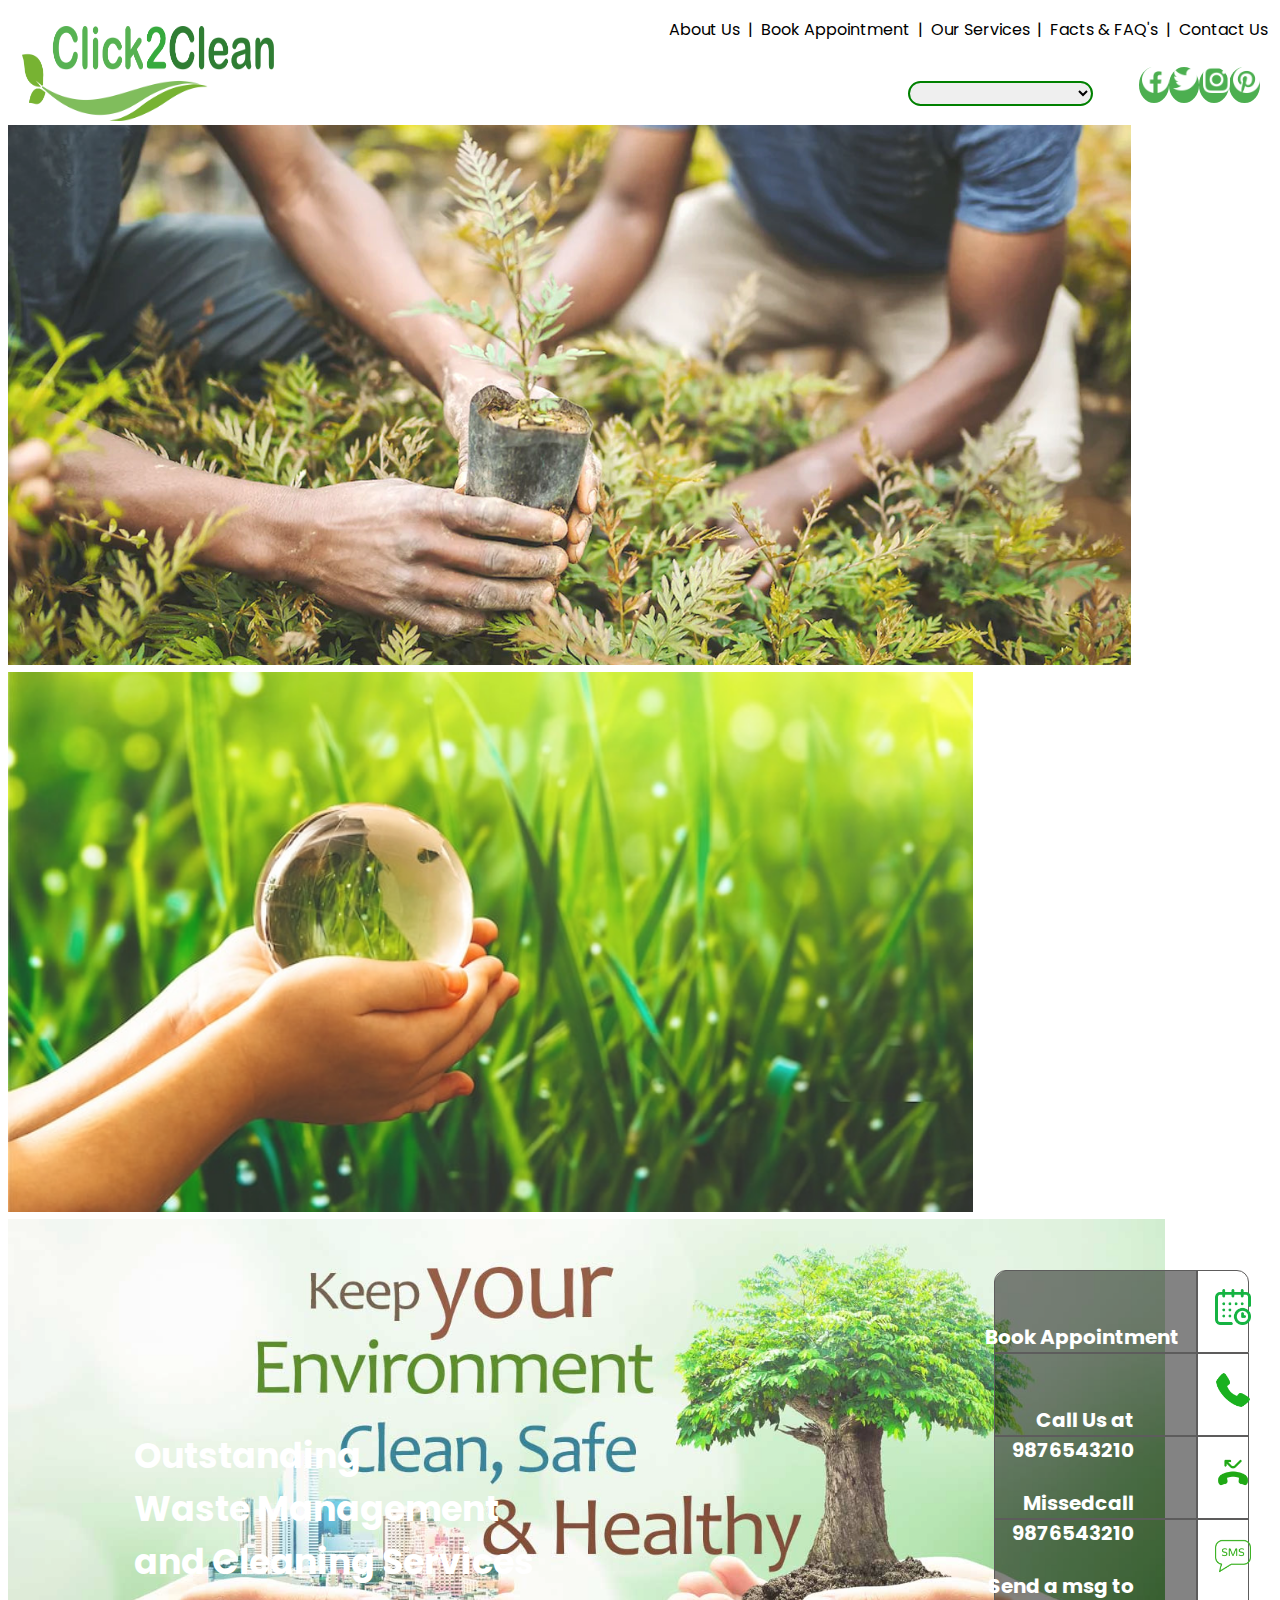
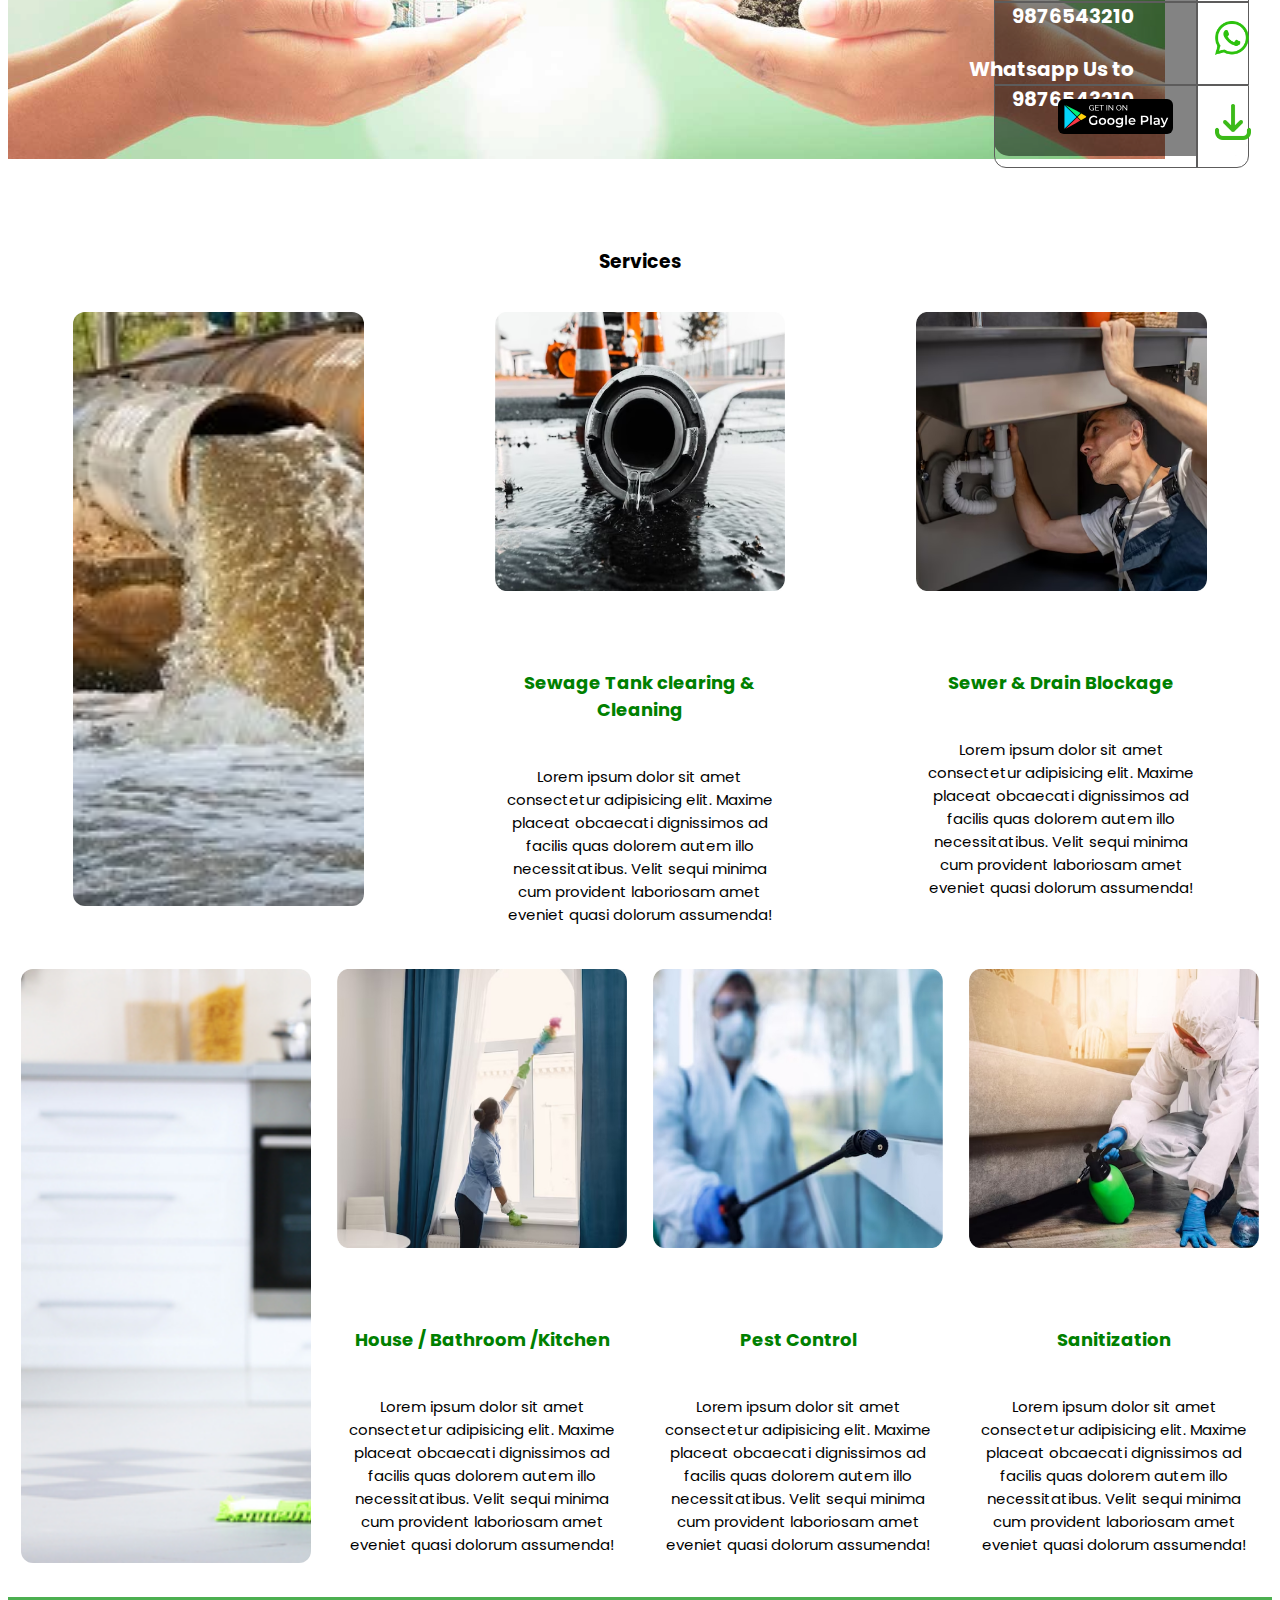
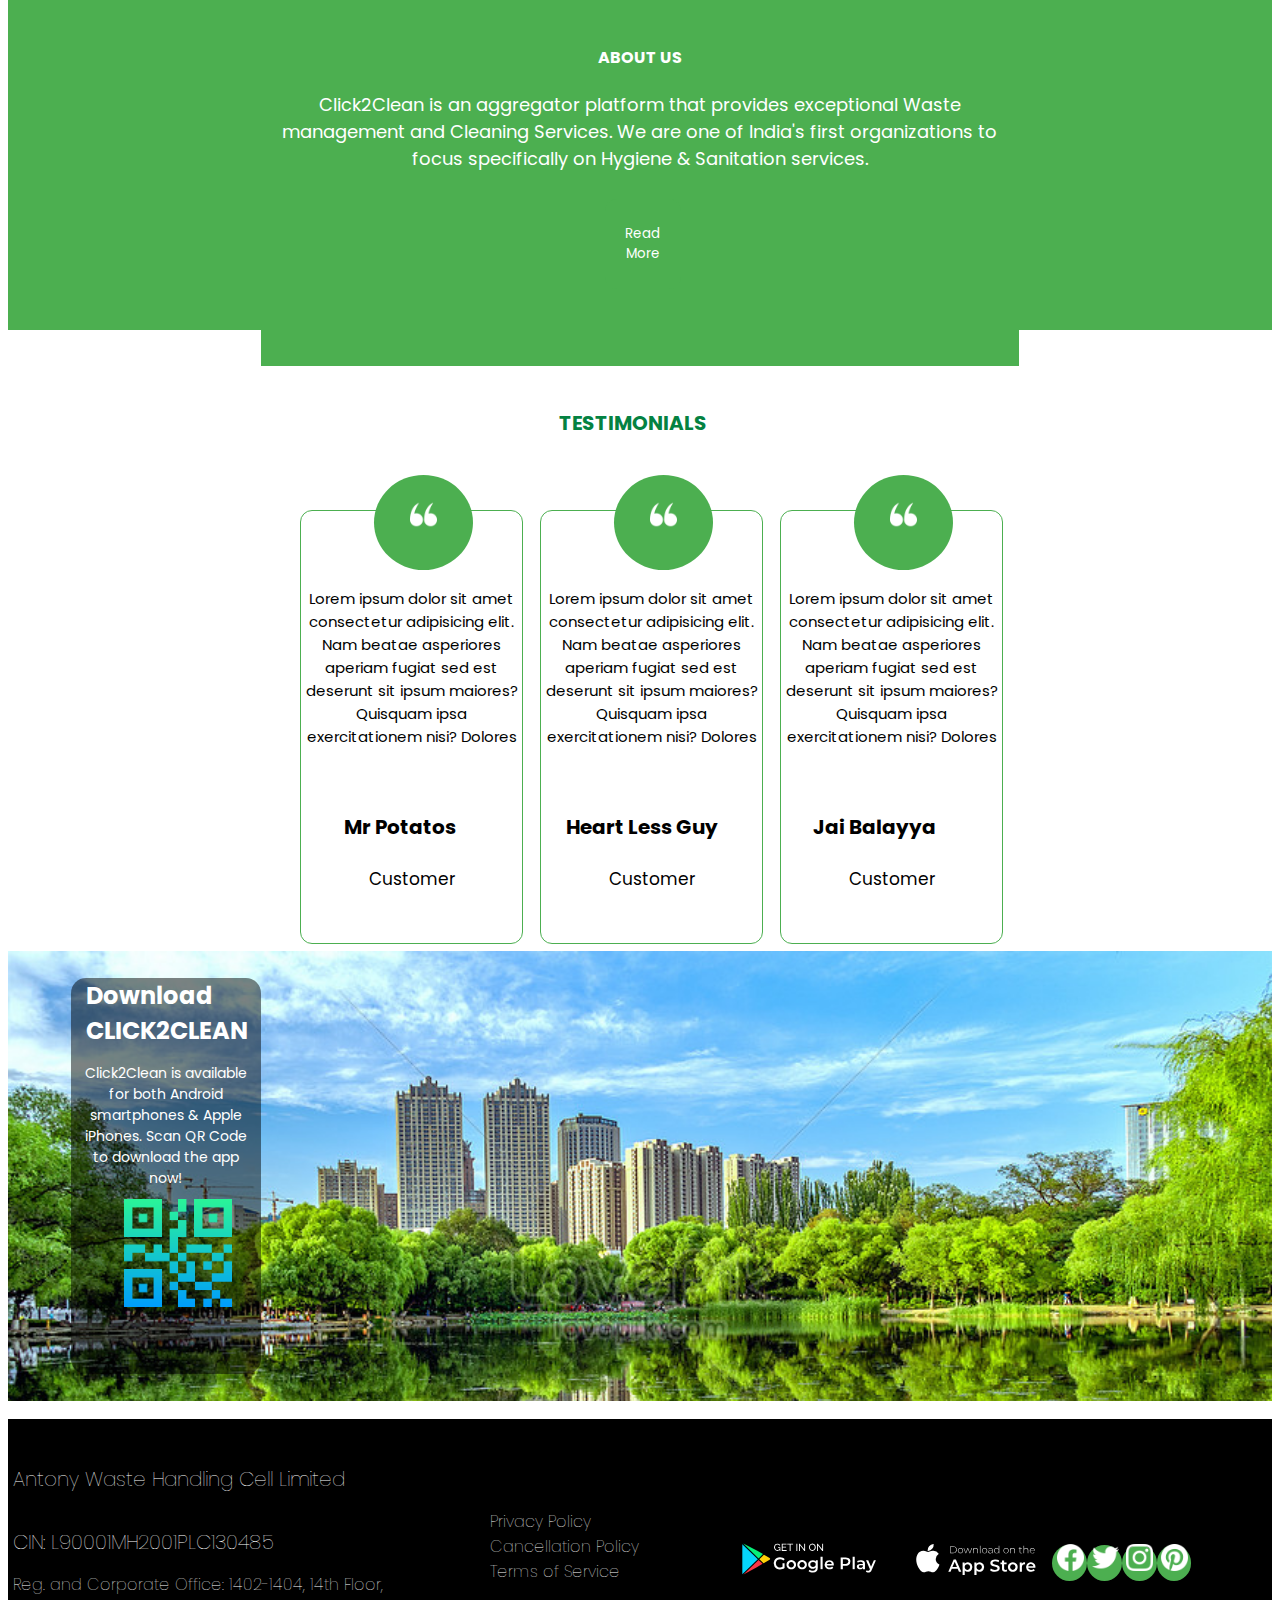
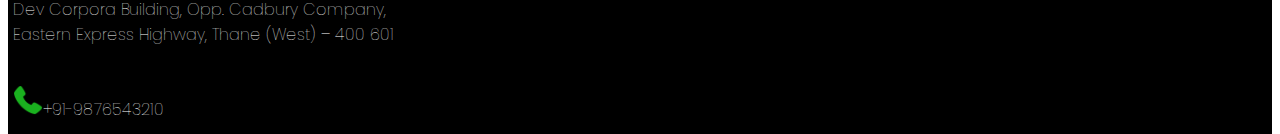
<file: index.html>
<!DOCTYPE html>
<html lang="en">
<head>
    <meta charset="UTF-8">
    <meta name="viewport" content="width=device-width, initial-scale=1.0">
    <title>Click2Clean</title>
    <link href="https://cdn.jsdelivr.net/npm/bootstrap@5.3.2/dist/css/bootstrap.min.css" rel="stylesheet" integrity="sha384-T3c6CoIi6uLrA9TneNEoa7RxnatzjcDSCmG1MXxSR1GAsXEV/Dwwykc2MPK8M2HN" crossorigin="anonymous">
    <script src="https://cdn.jsdelivr.net/npm/bootstrap@5.3.2/dist/js/bootstrap.bundle.min.js" integrity="sha384-C6RzsynM9kWDrMNeT87bh95OGNyZPhcTNXj1NW7RuBCsyN/o0jlpcV8Qyq46cDfL" crossorigin="anonymous"></script>
    <link rel="shortcut icon" href="./new-fav.webp" type="image/x-icon">
    <link rel="stylesheet" href="style.css">
</head>
<body>
    <div class="wish">
        <div class="container-fluid">
            <div class="nav">
                <div class="col-logo">
                    <img class="logo" src="./click2clean-logo.png" alt="">
                </div>
                <div class="col-navmenu">
                    <div class="row-navbar">
                        <nav>
                            <li><a href="about.html">About Us</a></li><span>|</span>
                            <li><a href="bookapnmtn.html">Book Appointment</a></li><span>|</span>
                            <li><a href="oursrvc.html">Our Services</a></li><span>|</span>
                            <li><a href="facts.html">Facts & FAQ's</a></li><span>|</span>
                            <li><a href="contact.html">Contact Us</a></li>
                        </nav>
                    </div>
                    <div class="row-social">
                       <div class="select">
                         <select name="" id="">
                             <option value=""></option>
                             <option value="">Mumbai</option>
                             <option value="">Visakhapatanam</option>
                             <option value="">Visakhapatanam-neww</option>
                             <option value="">Hyd</option>
                             <option value="">Sec</option>
                             <option value="">Chennai</option>
                         </select>
                        </div>
                         <div class="social-icons">
                            <div class="icon-box">
                                <img class="icon-img" src="./facebook.png" alt="">
                            </div>
                            <div class="icon-box">
                                <img class="icon-img" src="./twitter.png" alt="">
                            </div>
                            <div  class="icon-box">
                                <img class="icon-img" src="./instagram.png" alt="">
                            </div>
                            <div class="icon-box">
                                <img class="icon-img" src="./pinterest.png" alt="">
                            </div>
                         </div>
    
                       
                    </div>
                </div>
            </div>
    
            <div class="carousel-new">
                <div id="carouselExampleInterval" class="carousel slide" data-bs-ride="carousel">
                    <div class="carousel-inner">
                      <div class="carousel-item active" data-bs-interval="10000">
                        <img id="img1" src="./carousel-img2.jpg" class="d-block w-100" alt="...">
                      </div>
                      <div class="carousel-item" data-bs-interval="2000">
                        <img id="img1"  src="./carousel-img1.jpg" class="d-block w-100" alt="...">
                      </div>
                      <div class="carousel-item">
                        <img id="img1"  src="./carousel-img3.jpg" class="d-block w-100" alt="...">
                      </div>
                    </div>
                  </div>
            </div>
    
            <div class="text">
                <h1 id="text">
                    Outstanding <br>Waste Management <br>and Cleaning Services
                </h1>
            </div>
    
            
    
            <div class="fixed-position">
                <div class="fix-ver">
                    <div class="lft-icon" style="border-radius: 0 12px  0 0;">
                        <img class="lft-img" src="./calendar.png" alt="">
                    </div>
                    <div class="lft-icon">
                        <img class="lft-img" src="./phone-call.png" alt="">
                    </div>
                    <div class="lft-icon">
                        <img class="lft-img" src="./phone.png" alt="">
                    </div>
                    <div class="lft-icon">
                        <img class="lft-img" src="./sms.png" alt="">
                    </div>
                    <div class="lft-icon">
                        <img class="lft-img" src="./whatsapp.png" alt="">
                    </div>
                    <div class="lft-icon" style="border-radius: 0 0px  12px 0;">
                    <img class="lft-img" src="./downloads.png" alt=""></div>
                </div>
                <div class="fix" style="border-radius: 12px 0px 0px 0px ;">
                <h5 style="position: relative; left: -2vh;">Book Appointment</h5>
            </div>
                <div class="fix">
                    <h5>Call Us at <br> 9876543210
                    </h5>
                </div>
                <div class="fix">
                    <h5>Missedcall <br> 9876543210
                    </h5>
                </div>
                <div class="fix">
                    <h5>Send a msg to<br> 9876543210
                    </h5>
                </div>
                <div class="fix">
                    <h5>Whatsapp Us to<br> 9876543210
                    </h5>
                </div>
                <div class="fix" style="border-radius: 0px 0px 0px 12px;">
                <img src="./Google_Play img.svg" height="35vh" style="position: relative; top: 1.5vh; left: 7vh;" alt="">
                </div>
            </div>
    
    
    
    <div class="services" id="">
    <span><h3>Services</h3></span>
    <div class="row-1">
        <div class="col-1">
    
        </div>
        <div class="col-2">
            <div class="col-21">
                <img src="./img-1.jpg" style="height: 31vh; width: 100%;" alt="">
            </div>
            <div class="col-22" >
                <h6 style="font-size: 18px; text-align: center; color: green;">Sewage Tank clearing & Cleaning</h6>
                <p style="font-size: 15px; text-align: center;">Lorem ipsum dolor sit amet consectetur adipisicing elit. Maxime placeat
                     obcaecati dignissimos ad facilis quas dolorem autem illo necessitatibus.
                      Velit sequi minima cum provident laboriosam amet eveniet quasi dolorum
                       assumenda!</p>
            </div>
        </div>
        <div class="col-3">
            <div class="col-21">
                <img src="./img-2.jpg" style="height: 31vh; width: 100%;" alt="">
            </div>
            <div class="col-22">
                <h6 style="font-size: 18px; text-align: center; color: green;">Sewer & Drain Blockage</h6>
                <p style="font-size: 15px; text-align: center;">Lorem ipsum dolor sit amet consectetur adipisicing elit. Maxime placeat
                     obcaecati dignissimos ad facilis quas dolorem autem illo necessitatibus.
                      Velit sequi minima cum provident laboriosam amet eveniet quasi dolorum
                       assumenda!</p>
            </div>
        </div>
    </div>
    
    <div class="row-2">
        <div class="col-4">
            <div class="col-21">
                
            </div>
            <div class="col-22">
                
            </div>
        </div>
        <div class="col-5">
            <div class="col-21">
                <img src="./img-3.jpg" style="height: 31vh; width: 100%;" alt="">
            </div>
            <div class="col-22">
                <h6 style="font-size: 18px; text-align: center; color: green;">House / Bathroom /Kitchen</h6>
                <p style="font-size: 15px; text-align: center;">Lorem ipsum dolor sit amet consectetur adipisicing elit. Maxime placeat
                     obcaecati dignissimos ad facilis quas dolorem autem illo necessitatibus.
                      Velit sequi minima cum provident laboriosam amet eveniet quasi dolorum
                       assumenda!</p>
            </div>
        </div>
        <div class="col-6">
            <div class="col-21">
                <img src="./img4.jpg" style="height: 31vh; width: 100%;" alt="">
            </div>
            <div class="col-22">
                <h6 style="font-size: 18px; text-align: center; color: green;">Pest Control</h6>
                <p style="font-size: 15px; text-align: center;">Lorem ipsum dolor sit amet consectetur adipisicing elit. Maxime placeat
                     obcaecati dignissimos ad facilis quas dolorem autem illo necessitatibus.
                      Velit sequi minima cum provident laboriosam amet eveniet quasi dolorum
                       assumenda!</p>
            </div>
        </div>
        <div class="col-7">
            <div class="col-21">
                <img src="./img5.jpg" style="height: 31vh; width: 100%;" alt="">
            </div>
            <div class="col-22">
                <h6 style="font-size: 18px; text-align: center; color: green;">Sanitization</h6>
                <p style="font-size: 15px; text-align: center;">Lorem ipsum dolor sit amet consectetur adipisicing elit. Maxime placeat
                     obcaecati dignissimos ad facilis quas dolorem autem illo necessitatibus.
                      Velit sequi minima cum provident laboriosam amet eveniet quasi dolorum
                       assumenda!</p>
            </div>
        </div>
    </div>
    </div>
    
    
    <div class="main-about">
        <div class="about" id="abt">
                <h4>ABOUT US</h4>
                <p style="font-size: 18px;">Click2Clean is an aggregator platform that provides exceptional Waste management 
                    and Cleaning Services. We are one of India's 
                    first organizations to focus specifically on Hygiene & Sanitation services.</p>
                    <button><a style="color: white; border: 1px ssolid white;" href="about.html">Read <br> More</a></button>
            </div>
        </div>
    
    
         
    
    
    
            <div class="Testimonials">
                <span style="height: 5vh; position: relative; left: 47%; top: -2vh;"><h5 style="text-align: center; color: #048242;">TESTIMONIALS</h4></span>
                <div class="col-ts1">
                    <span class="qtsn-box">
                        <img class="qsn-img" src="./left-quotes-sign.png"  alt="">
                    </span>
                    <p style="font-size: 15px; position: relative; top: 3vh; text-align: center;">Lorem ipsum dolor sit amet consectetur adipisicing elit. Nam beatae asperiores
                         aperiam fugiat sed est deserunt sit ipsum maiores? Quisquam ipsa exercitationem
                         nisi? Dolores</p> <br>
                         <h5 style="color: black; position: relative; left: -30%;">Mr Potatos</h5>
                         <p style="font-size: 17px; position: relative; top: 1vh;">Customer</p>
                </div>
                <div class="col-ts2">
                    <span class="qtsn-box">
                        <img class="qsn-img" src="./left-quotes-sign.png"  alt="">
                    </span>
                    <p style="font-size: 15px; position: relative; top: 3vh; text-align: center;">Lorem ipsum dolor sit amet consectetur adipisicing elit. Nam beatae asperiores
                        aperiam fugiat sed est deserunt sit ipsum maiores? Quisquam ipsa exercitationem
                        nisi? Dolores</p> <br>
                        <h5 style="color: black; position: relative; left: -20%;">Heart Less Guy</h5>
                        <p style="font-size: 17px; position: relative; top: 1vh;">Customer</p>
                </div>
                <div class="col-ts3">
                    <span class="qtsn-box">
                        <img class="qsn-img" src="./left-quotes-sign.png"  alt="">
                    </span>
                    <p style="font-size: 15px; position: relative; top: 3vh; text-align: center;">Lorem ipsum dolor sit amet consectetur adipisicing elit. Nam beatae asperiores
                        aperiam fugiat sed est deserunt sit ipsum maiores? Quisquam ipsa exercitationem
                        nisi? Dolores</p> <br>
                        <h5 style="color: black; position: relative; left: -30%;">Jai Balayya</h5>
                        <p style="font-size: 17px; position: relative; top: 1vh;">Customer</p>
                </div>
            </div>
    
    
    
            <div class="qr-section">
                <div class="qr">
                    <h3>Download<br>CLICK2CLEAN</h1>
                    <p>Click2Clean is available for both Android smartphones & Apple iPhones.
                        Scan QR Code to download the app now!
                    </p>
                    <img class="qr-img" src="./qr.png" alt="">
                </div>
            </div>
    
    
    
            <div class="footer">
                <div class="footer-col-1">
                    <h5 id="#Footer-head">
                        Antony Waste Handling Cell Limited
                    </h5>
                    <h5>CIN: L90001MH2001PLC130485</h5>
                    <h6>
                        Reg. and Corporate Office: 1402-1404, 14th Floor,
                        Dev Corpora Building, Opp. Cadbury Company,
                        Eastern Express Highway, Thane (West) – 400 601
                    </h6>
                    <h6><span><img src="./phone-call.png" height="30" alt=""></span>+91-9876543210</h6>
                </div>
                <div class="footer-col-2">
                    <a href="#">Privacy Policy</a><br>
                    <a href="#">Cancellation Policy</a><br>
                    <a href="#">Terms of Service</a>
                </div>
                <div class="footer-col-3">
                    <img src="./Google_Play img.svg" height="45vh" style="position: relative; top: 13vh; left: 5vh;" alt="">
                    <img src="./app store.svg" height="45vh"  style="position: relative; top: 13vh; left: 7vh;" alt="">
                </div>
                <div class="footer-col-4">
                    <div class="social-icon-footer">
                        <div class="foot-icon">
                            <img class="foot-img-new" src="./facebook.png" alt="">
                        </div>
                        <div class="foot-icon">
                            <img class="foot-img-new" src="./twitter.png" alt="">
                        </div>
                        <div class="foot-icon">
                            <img class="foot-img-new" src="./instagram.png" alt="">
                        </div>
                        <div class="foot-icon">
                            <img class="foot-img-new" src="./pinterest.png" alt="">
                        </div>
                    </div>
                </div>
            </div>
    
    
    
        </div>
    </div>



    <div class="new-year">
         <div class="container-new">

            <h2 style="text-align: center;">Em Chusthunnav Mowaa...</h1>
        <h1 style="text-align: center;">Belated Happy New Year!</h1>
        <p>Wishing you a year filled with joy, success, and prosperity.</p>
        <h3 style="text-align: center; color: red;">Error!!!</p>
        <p style="color: red;">Something Went Wrongg!!!</p>
        <p style="color: red;">Open this link in your laptop</p>
        <button class="btn-2024" onclick="clickHere()">Click Here</button>
    </div>
    <script>


        function clickHere()
        {
            alert("Error!!" + " Open this link your laptop")
        }

    </script>
    </div>

</body>
</html>
</file>
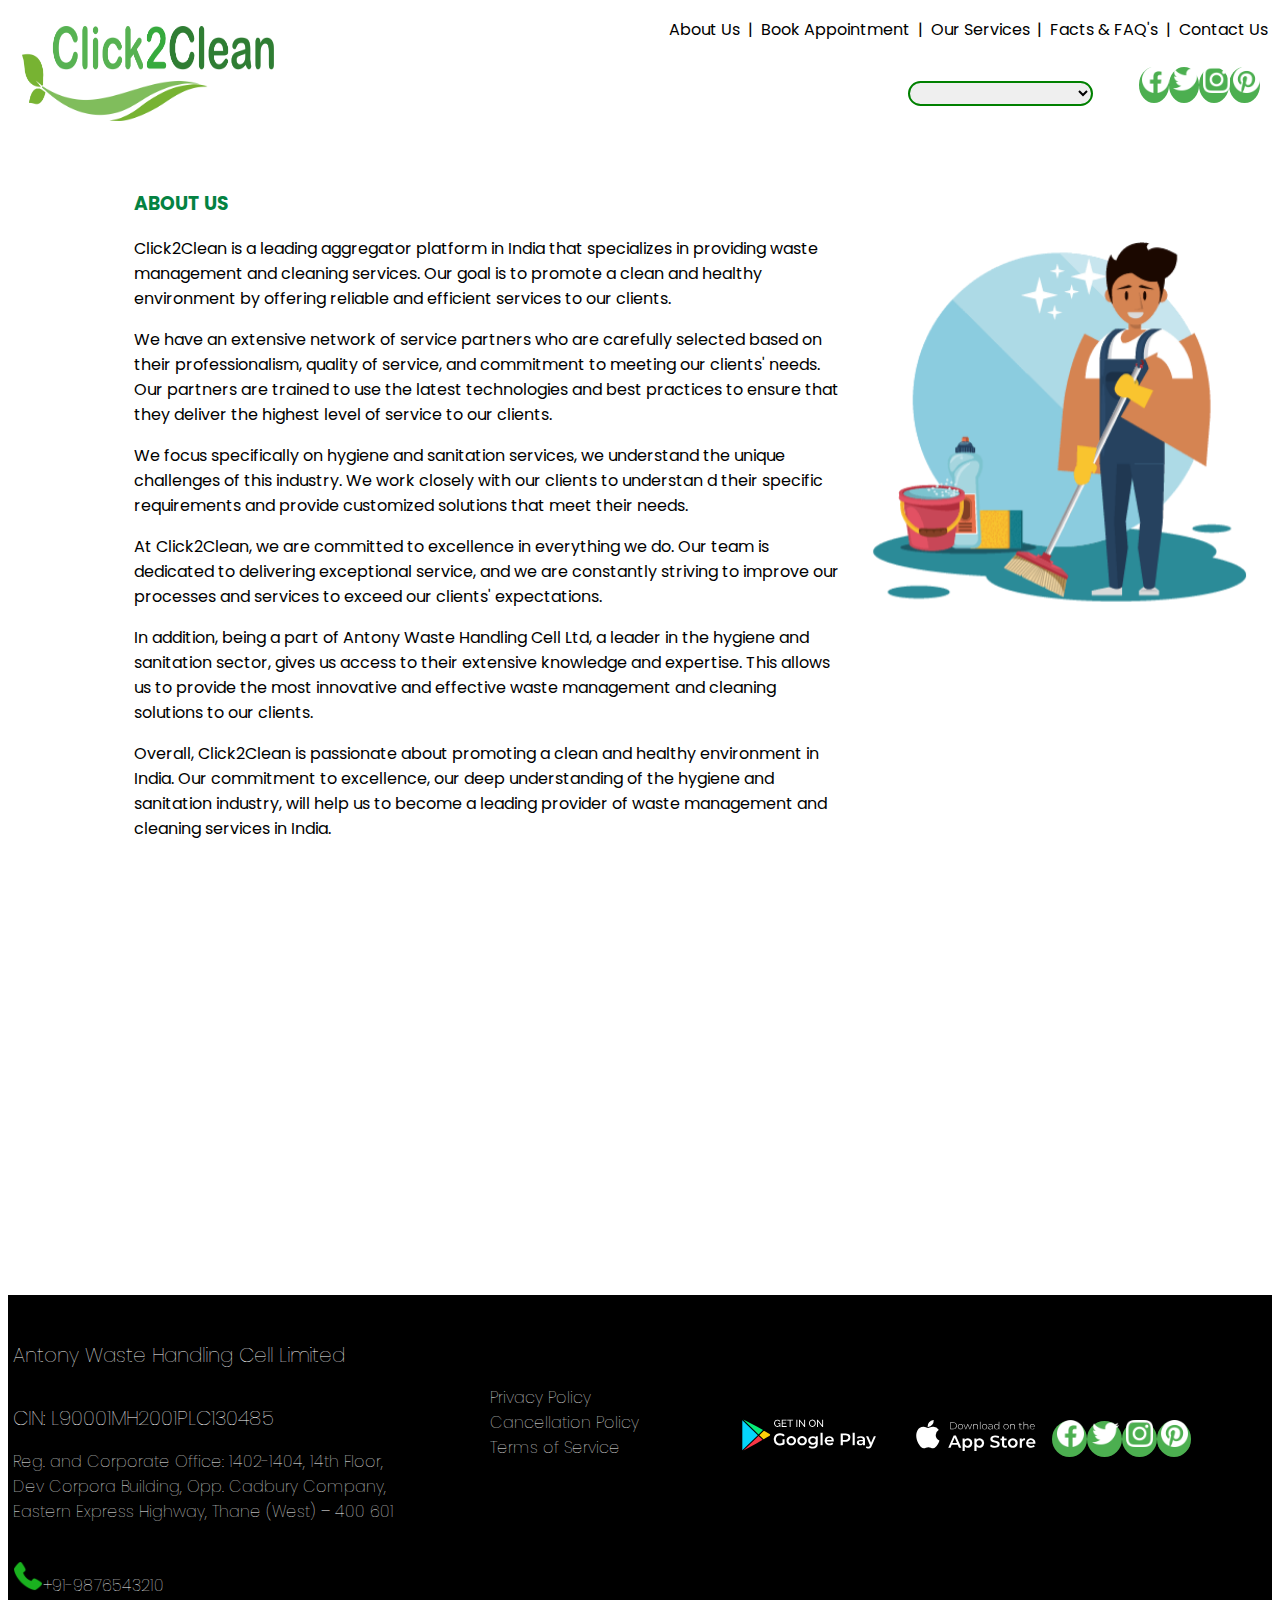
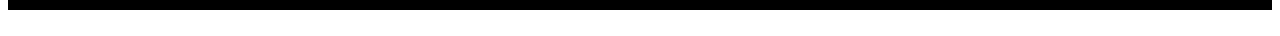
<file: about.html>
<!DOCTYPE html>
<html lang="en">
<head>
    <meta charset="UTF-8">
    <meta name="viewport" content="width=device-width, initial-scale=1.0">
    <title>Click2Clean</title>
    <link href="https://cdn.jsdelivr.net/npm/bootstrap@5.3.2/dist/css/bootstrap.min.css" rel="stylesheet" integrity="sha384-T3c6CoIi6uLrA9TneNEoa7RxnatzjcDSCmG1MXxSR1GAsXEV/Dwwykc2MPK8M2HN" crossorigin="anonymous">
    <script src="https://cdn.jsdelivr.net/npm/bootstrap@5.3.2/dist/js/bootstrap.bundle.min.js" integrity="sha384-C6RzsynM9kWDrMNeT87bh95OGNyZPhcTNXj1NW7RuBCsyN/o0jlpcV8Qyq46cDfL" crossorigin="anonymous"></script>
    <link rel="shortcut icon" href="./new-fav.webp" type="image/x-icon">
    <link rel="stylesheet" href="style.css">
    <style>
        .container-fluid
        {
            height: 180vh;
        }
        .about-us-main
        {
            height: 120vh;
            width: 80%;
            position: relative;
            left: 10%;
            top: 5vh;
            /* background-color: blue;   */
            display: flex;
        }
        .abt-col-1
        {
            height: 120vh;
            width: 70%;
            /* background-color: aqua; */
        }
        .abt-col-2
        {
            height: 120vh;
            width: 30%;
            margin-top: 3vh;
            /* background-color: rgb(19, 74, 74); */
        }

        .abt-col-1 h3
        {
            color: #048242;
            font-weight: bolder;
        }
        .abt-col-1 p
        {
            text-align: left;
        }
        .about-us-img
        {
            height: 40vh;
            position: -webkit-sticky;
            position: sticky;
            margin-top: 5vh;
            margin-left: 10%;
            top: 0;
        }
    </style>
</head>
<body>
    <div class="container-fluid">
        <div class="nav">
            <div class="col-logo">
                <a href="index.html"><img class=    "logo" src="./click2clean-logo.png" alt=""></a>
            </div>
            <div class="col-navmenu">
                <div class="row-navbar">
                    <nav>
                        <li><a href="about.html">About Us</a></li><span>|</span>
                        <li><a href="bookapnmtn.html">Book Appointment</a></li><span>|</span>
                        <li><a href="oursrvc.html">Our Services</a></li><span>|</span>
                        <li><a href="facts.html">Facts & FAQ's</a></li><span>|</span>
                        <li><a href="contact.html">Contact Us</a></li>
                    </nav>
                </div>
                <div class="row-social">
                   <div class="select">
                     <select name="" id="">
                         <option value=""></option>
                         <option value="">Mumbai</option>
                         <option value="">Visakhapatanam</option>
                         <option value="">Visakhapatanam-neww</option>
                         <option value="">Hyd</option>
                         <option value="">Sec</option>
                         <option value="">Chennai</option>
                     </select>
                    </div>
                     <div class="social-icons">
                        <div class="icon-box">
                            <img class="icon-img" src="./facebook.png" alt="">
                        </div>
                        <div class="icon-box">
                            <img class="icon-img" src="./twitter.png" alt="">
                        </div>
                        <div  class="icon-box">
                            <img class="icon-img" src="./instagram.png" alt="">
                        </div>
                        <div class="icon-box">
                            <img class="icon-img" src="./pinterest.png" alt="">
                        </div>
                     </div>

                   
                </div>
            </div>
        </div>

      


        <div class="about-us-main">
            <div class="abt-col-1">
                <h3>ABOUT US</h3>
                <p>
                    Click2Clean is a leading aggregator platform in India that 
                    specializes in providing waste management and cleaning services. 
                    Our goal is to promote a clean and healthy environment by offering
                     reliable and efficient services to our clients.
                </p>
                <p>
                    We have an extensive network of service partners who are carefully selected
                     based on their professionalism, quality of service, and commitment to meeting
                      our clients' needs. Our partners are trained to use the latest technologies 
                      and best practices to ensure that they deliver the highest level of service
                       to our clients.
                </p>

                <p>
                    We focus specifically on hygiene and sanitation services, we understand the unique 
                    challenges of this industry. We work closely with our clients to understan
                    d their specific requirements and provide customized solutions that meet their needs.
                </p>

                <p>
                    At Click2Clean, we are committed to excellence in everything we do. Our team is dedicated to
                     delivering exceptional service, and we are constantly striving to improve our processes and 
                     services to exceed our clients' expectations.
                </p>

                <p>
                    In addition, being a part of Antony Waste Handling Cell Ltd, a leader in the hygiene and sanitation
                     sector, gives us access to their extensive knowledge and expertise. This allows us to provide the most 
                     innovative and effective waste management and cleaning solutions to our clients.
                </p>

                <p>
                    Overall, Click2Clean is passionate about promoting a clean and healthy environment in India. Our commitment to 
                    excellence, our deep understanding of the hygiene and sanitation industry, will help us to become a leading
                     provider of waste management and cleaning services in India.
                </p>
            </div>
            <div class="abt-col-2">
                <img class="about-us-img" src="./About_Us-img.png" alt="">
            </div>
        </div>
        



        <div class="footer" style="position: relative; top: 10vh;">
            <div class="footer-col-1">
                <h5 id="#Footer-head">
                    Antony Waste Handling Cell Limited
                </h5>
                <h5>CIN: L90001MH2001PLC130485</h5>
                <h6>
                    Reg. and Corporate Office: 1402-1404, 14th Floor,
                    Dev Corpora Building, Opp. Cadbury Company,
                    Eastern Express Highway, Thane (West) – 400 601
                </h6>
                <h6><span><img src="./phone-call.png" height="30" alt=""></span>+91-9876543210</h6>
            </div>
            <div class="footer-col-2">
                <a href="#">Privacy Policy</a><br>
                <a href="#">Cancellation Policy</a><br>
                <a href="#">Terms of Service</a>
            </div>
            <div class="footer-col-3">
                <img src="./Google_Play img.svg" height="45vh" style="position: relative; top: 13vh; left: 5vh;" alt="">
                <img src="./app store.svg" height="45vh"  style="position: relative; top: 13vh; left: 7vh;" alt="">
            </div>
            <div class="footer-col-4">
                <div class="social-icon-footer">
                    <div class="foot-icon">
                        <img class="foot-img-new" src="./facebook.png" alt="">
                    </div>
                    <div class="foot-icon">
                        <img class="foot-img-new" src="./twitter.png" alt="">
                    </div>
                    <div class="foot-icon">
                        <img class="foot-img-new" src="./instagram.png" alt="">
                    </div>
                    <div class="foot-icon">
                        <img class="foot-img-new" src="./pinterest.png" alt="">
                    </div>
                </div>
            </div>
        </div>



    </div>
</body>
</html>
</file>
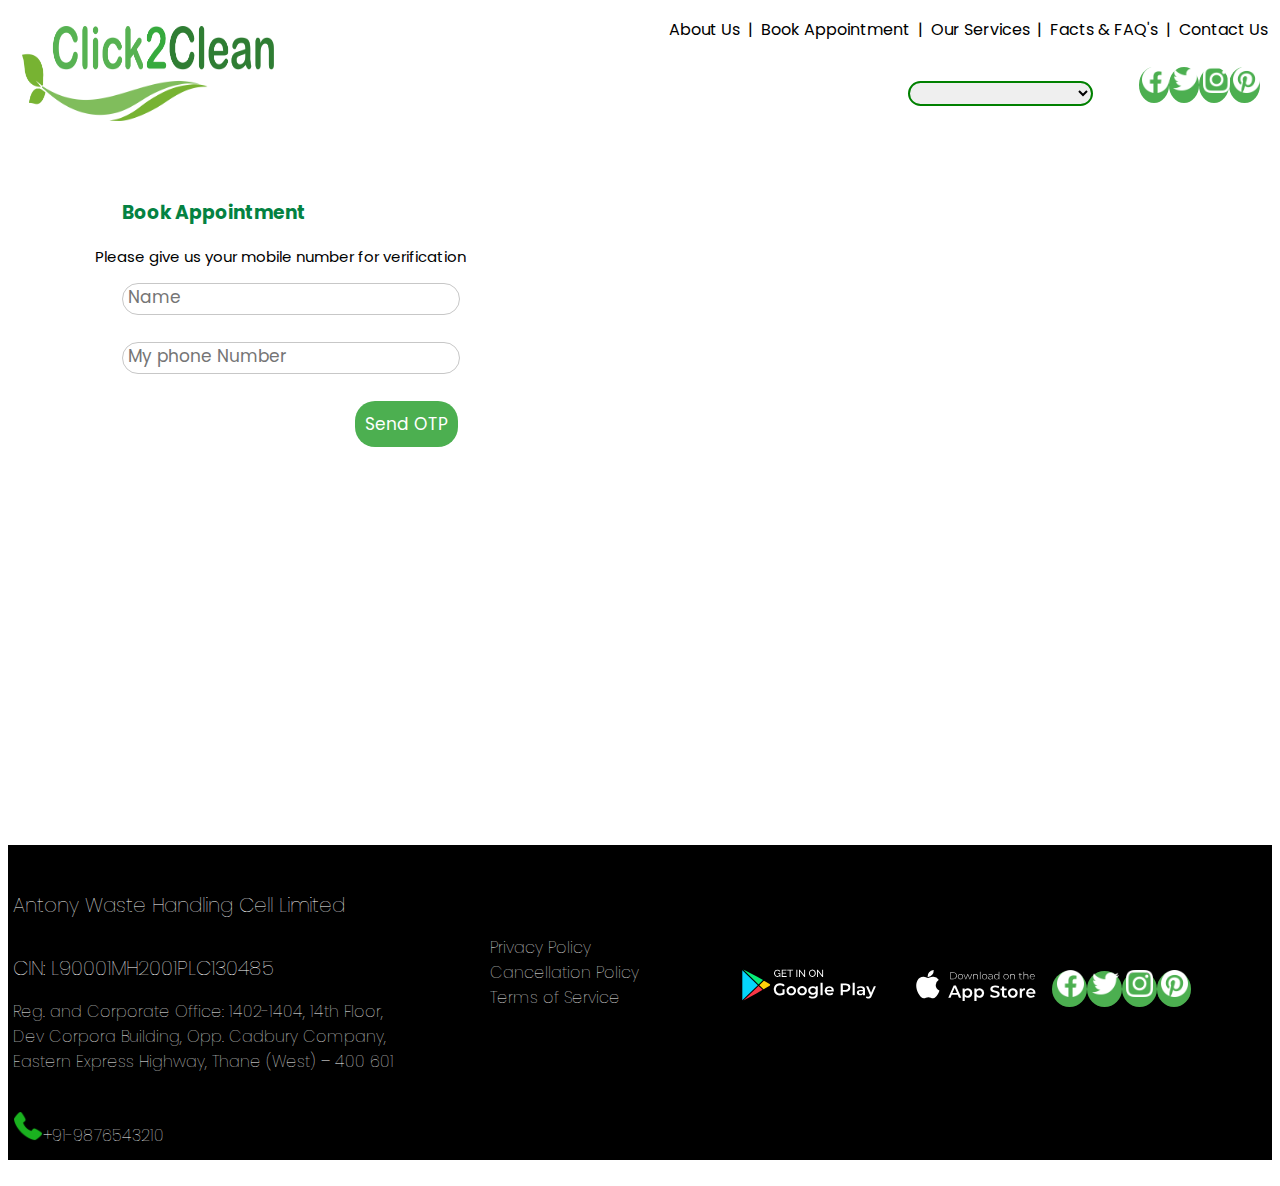
<file: bookapnmtn.html>
<!DOCTYPE html>
<html lang="en">
<head>
    <meta charset="UTF-8">
    <meta name="viewport" content="width=device-width, initial-scale=1.0">
    <title>Click2Clean</title>
    <link href="https://cdn.jsdelivr.net/npm/bootstrap@5.3.2/dist/css/bootstrap.min.css" rel="stylesheet" integrity="sha384-T3c6CoIi6uLrA9TneNEoa7RxnatzjcDSCmG1MXxSR1GAsXEV/Dwwykc2MPK8M2HN" crossorigin="anonymous">
    <script src="https://cdn.jsdelivr.net/npm/bootstrap@5.3.2/dist/js/bootstrap.bundle.min.js" integrity="sha384-C6RzsynM9kWDrMNeT87bh95OGNyZPhcTNXj1NW7RuBCsyN/o0jlpcV8Qyq46cDfL" crossorigin="anonymous"></script>
    <link rel="shortcut icon" href="./new-fav.webp" type="image/x-icon">
    <link rel="stylesheet" href="style.css">
    <style>
        .container-fluid
        {
            height: 130vh;
        }
        .book-apntmt
        {

            height: 75vh;
            width: 82%;
            position: relative;
            top: 6vh;
            left: 9%;
            display: flex;
            /* background-color: aqua; */
        }
       .detls
       {
        height: 70vh;
        width: 45%;
        /* background-color: aqua; */
       }
       .map
       {
        height: 70vh;
        width: 55%;
        /* background-color: green; */
       }
       .detls h3
       {
        color: #048242;
        font-weight: bolder;
       }
       .detls p
       {
        font-size: 15px;
        position: relative;
        left: -16%;
       }
       input
       {
        border-radius: 20px;
        border: 1px solid rgb(199, 199, 199);
        padding: 5px;
        resize: none;
        width: 70%;
        margin-bottom: 3vh;
       }
       ::placeholder
       {
        font-size: 17px;
        
       }
       .detls button
       {
        background-color: #4caf50;
        border-radius: 20px;
        position: relative;
        font-size: 17px;
        left: 50%;
        border: none;
        padding: 10px;
        color: white;
       }
       .detls button:hover
       {
        background-color: #fff;
        color: black;
        border: 1px solid black;
       }
    </style>
</head>
<body>
    <div class="container-fluid">
        <div class="nav">
            <div class="col-logo">
                <a href="index.html"><img class="logo" src="./click2clean-logo.png" alt=""></a>
            </div>
            <div class="col-navmenu">
                <div class="row-navbar">
                    <nav>
                        <li><a href="about.html">About Us</a></li><span>|</span>
                        <li><a href="bookapnmtn.html">Book Appointment</a></li><span>|</span>
                        <li><a href="oursrvc.html">Our Services</a></li><span>|</span>
                        <li><a href="facts.html">Facts & FAQ's</a></li><span>|</span>
                        <li><a href="contact.html">Contact Us</a></li>
                    </nav>
                </div>
                <div class="row-social">
                   <div class="select">
                     <select name="" id="">
                         <option value=""></option>
                         <option value="">Mumbai</option>
                         <option value="">Visakhapatanam</option>
                         <option value="">Visakhapatanam-neww</option>
                         <option value="">Hyd</option>
                         <option value="">Sec</option>
                         <option value="">Chennai</option>
                     </select>
                    </div>
                     <div class="social-icons">
                        <div class="icon-box">
                            <img class="icon-img" src="./facebook.png" alt="">
                        </div>
                        <div class="icon-box">
                            <img class="icon-img" src="./twitter.png" alt="">
                        </div>
                        <div  class="icon-box">
                            <img class="icon-img" src="./instagram.png" alt="">
                        </div>
                        <div class="icon-box">
                            <img class="icon-img" src="./pinterest.png" alt="">
                        </div>
                     </div>

                   
                </div>
            </div>
        </div>

      
        <div class="book-apntmt">
            <div class="detls">
                <h3>Book Appointment</h3>
                <p>Please give us your mobile number for verification</p>

                <input type="text" name="" id="" placeholder="Name"> <br>
                <input type="text" name="" id="" placeholder="My phone Number"> <br>
                <button>Send OTP</button>
            </div>
            <div class="map">
                <iframe src="https://www.google.com/maps/embed?pb=!1m18!1m12!1m3!1d26997.52173206214!2d77.1665201493807!3d32.23950667850172!2m3!1f0!2f0!3f0!3m2!1i1024!2i768!4f13.1!3m3!1m2!1s0x39048708163fd03f%3A0x8129a80ebe5076cd!2sManali%2C%20Himachal%20Pradesh!5e0!3m2!1sen!2sin!4v1704121211205!5m2!1sen!2sin" width="700" height="520" style="border:0;" allowfullscreen="" loading="lazy" referrerpolicy="no-referrer-when-downgrade"></iframe>
            </div>
        </div>


        <div class="footer" style="position: relative; top: 5vh;">
            <div class="footer-col-1">
                <h5 id="#Footer-head">
                    Antony Waste Handling Cell Limited
                </h5>
                <h5>CIN: L90001MH2001PLC130485</h5>
                <h6>
                    Reg. and Corporate Office: 1402-1404, 14th Floor,
                    Dev Corpora Building, Opp. Cadbury Company,
                    Eastern Express Highway, Thane (West) – 400 601
                </h6>
                <h6><span><img src="./phone-call.png" height="30" alt=""></span>+91-9876543210</h6>
            </div>
            <div class="footer-col-2">
                <a href="#">Privacy Policy</a><br>
                <a href="#">Cancellation Policy</a><br>
                <a href="#">Terms of Service</a>
            </div>
            <div class="footer-col-3">
                <img src="./Google_Play img.svg" height="45vh" style="position: relative; top: 13vh; left: 5vh;" alt="">
                <img src="./app store.svg" height="45vh"  style="position: relative; top: 13vh; left: 7vh;" alt="">
            </div>
            <div class="footer-col-4">
                <div class="social-icon-footer">
                    <div class="foot-icon">
                        <img class="foot-img-new" src="./facebook.png" alt="">
                    </div>
                    <div class="foot-icon">
                        <img class="foot-img-new" src="./twitter.png" alt="">
                    </div>
                    <div class="foot-icon">
                        <img class="foot-img-new" src="./instagram.png" alt="">
                    </div>
                    <div class="foot-icon">
                        <img class="foot-img-new" src="./pinterest.png" alt="">
                    </div>
                </div>
            </div>
        </div>



    </div>
</body>
</html>
</file>
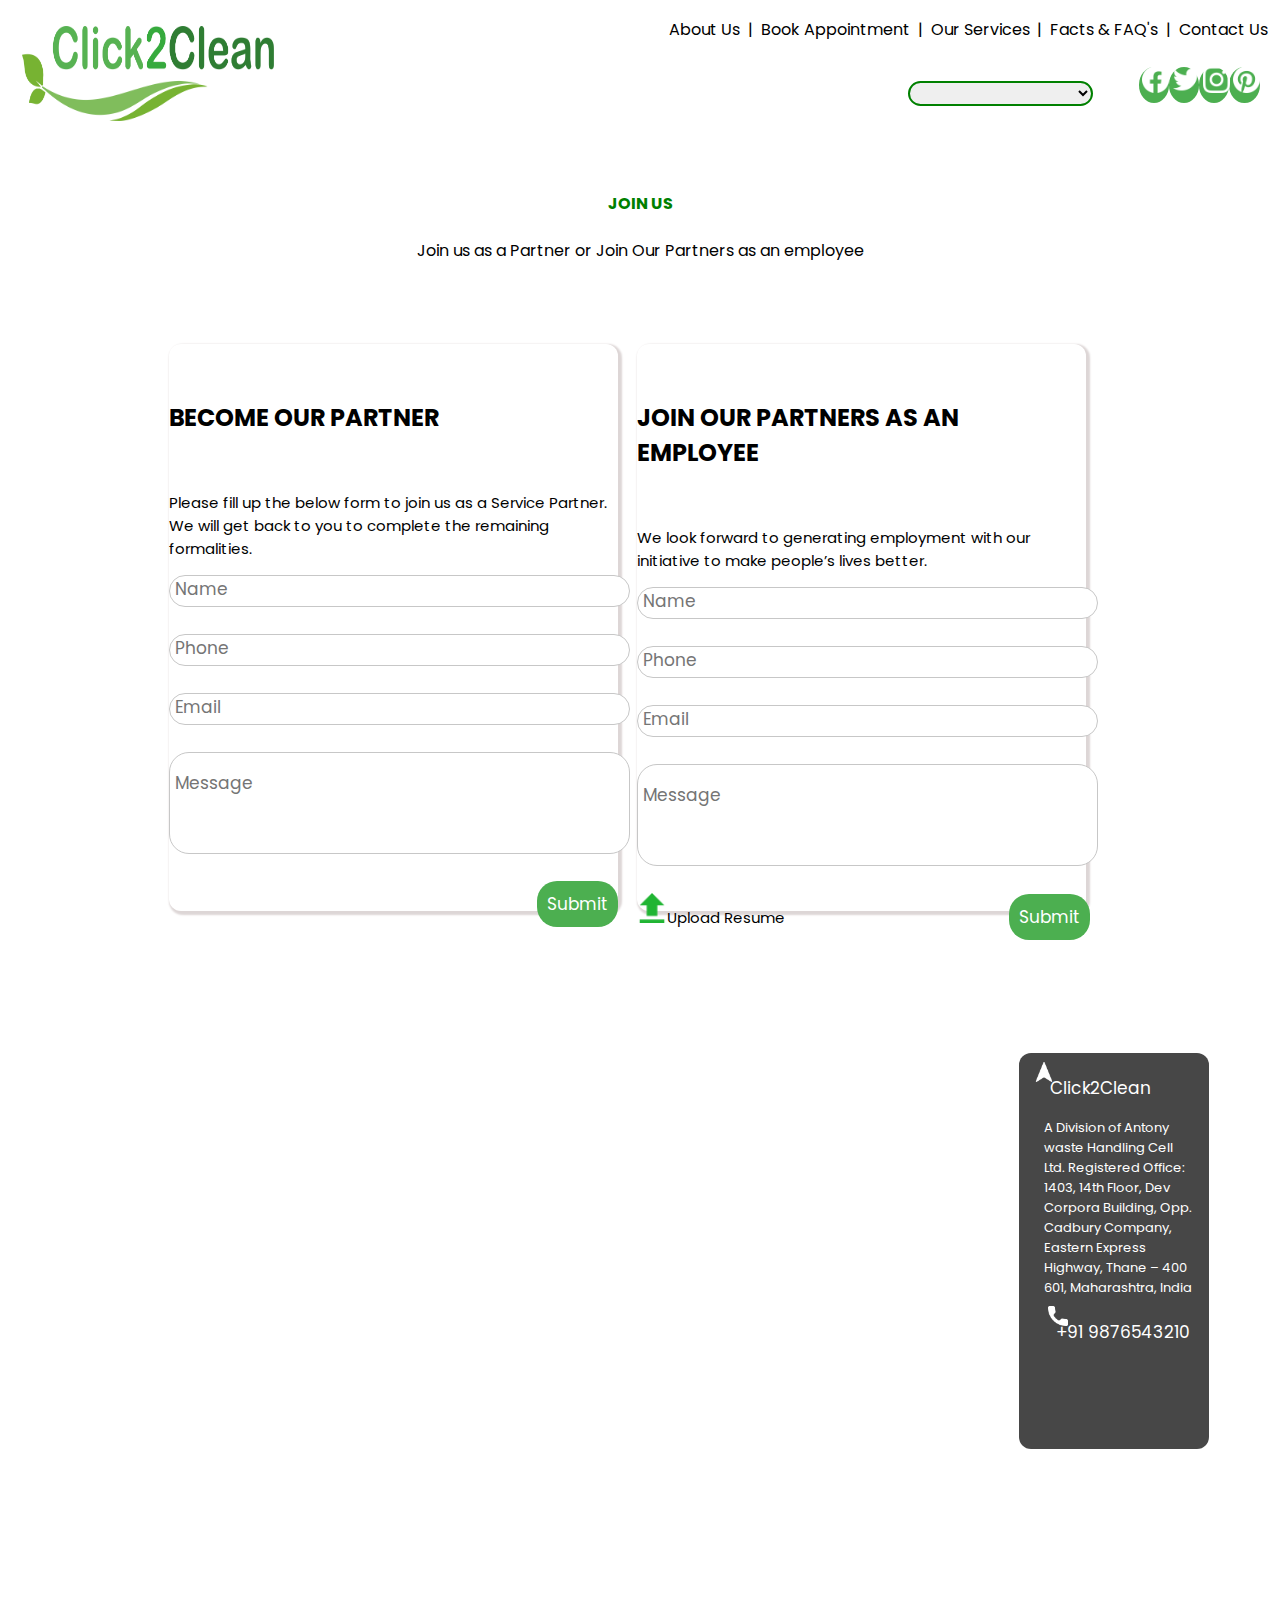
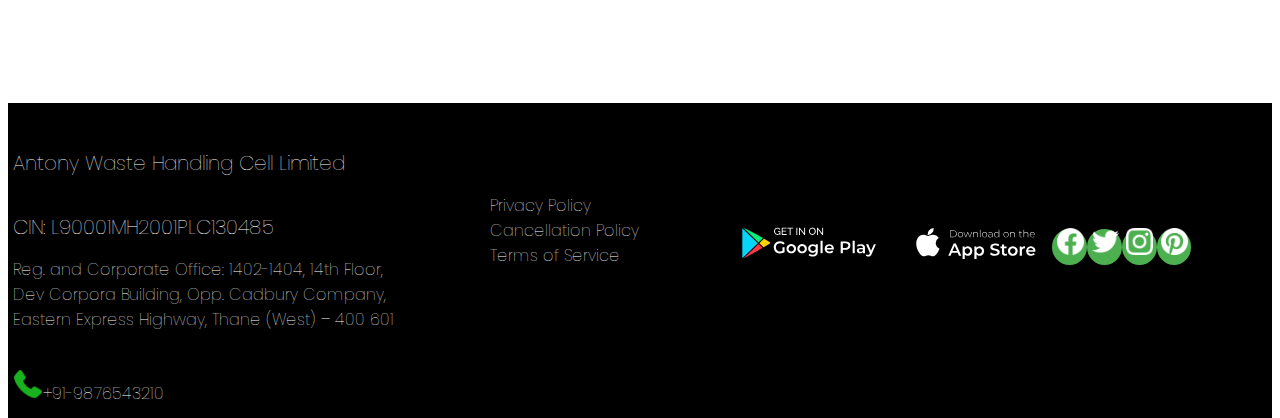
<file: contact.html>
<!DOCTYPE html>
<html lang="en">
<head>
    <meta charset="UTF-8">
    <meta name="viewport" content="width=device-width, initial-scale=1.0">
    <title>Click2Clean</title>
    <link href="https://cdn.jsdelivr.net/npm/bootstrap@5.3.2/dist/css/bootstrap.min.css" rel="stylesheet" integrity="sha384-T3c6CoIi6uLrA9TneNEoa7RxnatzjcDSCmG1MXxSR1GAsXEV/Dwwykc2MPK8M2HN" crossorigin="anonymous">
    <script src="https://cdn.jsdelivr.net/npm/bootstrap@5.3.2/dist/js/bootstrap.bundle.min.js" integrity="sha384-C6RzsynM9kWDrMNeT87bh95OGNyZPhcTNXj1NW7RuBCsyN/o0jlpcV8Qyq46cDfL" crossorigin="anonymous"></script>
    <link rel="shortcut icon" href="./new-fav.webp" type="image/x-icon">
    <link rel="stylesheet" href="style.css">
    <style>
        .container-fluid
        {
            height: 170vh;
        }
        .contact-us
        {
            height: 163vh;
            width: 100%;
            /* left: 17%; */
            /* background-color: aqua; */
            position: relative;
            top: 5vh;
        }
        .main-heading
        {
            height: 10vh;
        }
        .main-heading h4
        {
            color: green;
            text-align: center;
            font-weight: bolder;
        }
        .inp-details
        {
            height: 65vh;
            width: 74%;
            position: relative;
            left: 12%;
            margin-top: 5vh;
            display: flex;
            justify-content: space-around;
        }
        .inp-1,.inp-2
        {
            height: 63vh;
            width: 48%;
            background-color: #fff;
            box-shadow: 2px 2px 2px 2px rgb(221, 214, 214);
            margin-top: 2vh;
            border-radius: 12px;

        }
        input
       {
        border-radius: 20px;
        border: 1px solid rgb(199, 199, 199);
        padding: 5px;
        resize: none;
        width: 100%;
        margin-bottom: 3vh;
       }
       ::placeholder
       {
        font-size: 17px;
        
       }
       .inp::placeholder
       {
        position: relative;
        top: -2vh;
       }
       h6
       {
        font-size: 24px;
        font-weight: bolder;
       }
       .inp-1 p,.inp-2 p
       {
        font-size: 15px;
        text-align: left;
       }
       .btn-1
       {
        background-color: #4caf50;
        border-radius: 20px;
        position: relative; 
        font-size: 17px;
        left: 82%;
        border: none;
        padding: 10px;
        color: white;
       }
       .btn-1:hover,.btn-2:hover
       {
        background-color: #fff;
        color: black;
        border: 1px solid black;
       }
       .position-fixed-details
       {
        height: 44vh;
        width: 15%;
        background-color: rgba(0, 0, 0, 0.721);
        position: relative;
        top: -35vh;
        left: 80%;
        border-radius: 12px;
       }
       .position-fixed-details p
       {
        color: white;
        position: relative;
        top: -2.5vh;
        left: -7%;
        font-size: 17px;
       }
       .position-fixed-details img
       {
        position: relative;
        left: 8%;
        top: 1vh;
       }
      iframe
      {
        position: relative;
        top: 15vh;
      }
    </style>
</head>
<body>
    <div class="container-fluid">
        <div class="nav">
            <div class="col-logo">
                <a href="index.html"><img class=    "logo" src="./click2clean-logo.png" alt=""></a>
            </div>
            <div class="col-navmenu">
                <div class="row-navbar">
                    <nav>
                        <li><a href="about.html">About Us</a></li><span>|</span>
                        <li><a href="bookapnmtn.html">Book Appointment</a></li><span>|</span>
                        <li><a href="oursrvc.html">Our Services</a></li><span>|</span>
                        <li><a href="facts.html">Facts & FAQ's</a></li><span>|</span>
                        <li><a href="contact.html">Contact Us</a></li>
                    </nav>
                </div>
                <div class="row-social">
                   <div class="select">
                     <select name="" id="">
                         <option value=""></option>
                         <option value="">Mumbai</option>
                         <option value="">Visakhapatanam</option>
                         <option value="">Visakhapatanam-neww</option>
                         <option value="">Hyd</option>
                         <option value="">Sec</option>
                         <option value="">Chennai</option>
                     </select>
                    </div>
                     <div class="social-icons">
                        <div class="icon-box">
                            <img class="icon-img" src="./facebook.png" alt="">
                        </div>
                        <div class="icon-box">
                            <img class="icon-img" src="./twitter.png" alt="">
                        </div>
                        <div  class="icon-box">
                            <img class="icon-img" src="./instagram.png" alt="">
                        </div>
                        <div class="icon-box">
                            <img class="icon-img" src="./pinterest.png" alt="">
                        </div>
                     </div>

                   
                </div>
            </div>
        </div>

      

        <div class="contact-us">
            <div class="main-heading">
                <h4>JOIN US</h4>
                <p>Join us as a Partner or Join Our Partners as an employee</p>
            </div>
            <div class="inp-details">
                <div class="inp-1">
                    <h6>BECOME OUR PARTNER</h5>
                    <p>Please fill up the below form to join us as a Service Partner. 
                        We will get back to you to complete the remaining formalities.</p>
                        <input type="text" name="" id="" placeholder="Name"><br>
                        <input type="text" name="" id="" placeholder="Phone"><br>
                        <input type="email" name="" id="" placeholder="Email"><br>
                        <input class="inp" style="height: 10vh;" type="text" name="" id="" placeholder="Message"><br>
                        <button class="btn-1">Submit</button>
                </div>
                <div class="inp-2">
                    <h6>JOIN OUR PARTNERS AS AN EMPLOYEE</h5>
                        <p>We look forward to generating employment with our initiative to make people’s lives better.
                             </p>
                            <input type="text" name="" id="" placeholder="Name"><br>
                            <input type="text" name="" id="" placeholder="Phone"><br>
                            <input type="email" name="" id="" placeholder="Email"><br>
                            <input class="inp" style="height: 10vh;" type="text" name="" id="" placeholder="Message"><br>
                            <span><img src="./upload-button.png" height="30" alt=""><p style="display: inline;">Upload Resume</p></span>
                            <button class="btn-1" style="position: relative; left: 49%;">Submit</button>
                </div>
            </div>          
            <div class="contact-us-map">
                <iframe src="https://www.google.com/maps/embed?pb=!1m18!1m12!1m3!1d2013134.768805919!2d75.3218067517996!3d9.774203382727487!2m3!1f0!2f0!3f0!3m2!1i1024!2i768!4f13.1!3m3!1m2!1s0x3ba86dee9706765f%3A0xbe653c3f3ca26523!2sPalakkad%20Fort!5e0!3m2!1sen!2sin!4v1704128962590!5m2!1sen!2sin"  width="1500" height="450" style="border:0;" allowfullscreen="" loading="first" referrerpolicy="no-referrer-when-downgrade"></iframe>
            </div>  
            <div class="position-fixed-details">
                <span><img src="./navigation.png" height="20" alt=""><p>Click2Clean</p></span>
                <p style="text-align: left; font-size: 13px; margin-left: 20%;">A Division of Antony waste Handling Cell Ltd.
                    Registered Office: 1403, 14th Floor, Dev Corpora Building, Opp. Cadbury Company, Eastern Express Highway, Thane – 400 601, Maharashtra, India</p>
                   <span style="position: relative; top: -4vh; left: 12%;"><img src="./pic-phone.png" style="margin-left: -5%;" height="20" alt=""><p>+91 9876543210</p></span>
            </div>

        </div>



        <div class="footer" style="position: relative; top: 10vh;">
            <div class="footer-col-1">
                <h5 id="#Footer-head">
                    Antony Waste Handling Cell Limited
                </h5>
                <h5>CIN: L90001MH2001PLC130485</h5>
                <h6>
                    Reg. and Corporate Office: 1402-1404, 14th Floor,
                    Dev Corpora Building, Opp. Cadbury Company,
                    Eastern Express Highway, Thane (West) – 400 601
                </h6>
                <h6><span><img src="./phone-call.png" height="30" alt=""></span>+91-9876543210</h6>
            </div>
            <div class="footer-col-2">
                <a href="#">Privacy Policy</a><br>
                <a href="#">Cancellation Policy</a><br>
                <a href="#">Terms of Service</a>
            </div>
            <div class="footer-col-3">
                <img src="./Google_Play img.svg" height="45vh" style="position: relative; top: 13vh; left: 5vh;" alt="">
                <img src="./app store.svg" height="45vh"  style="position: relative; top: 13vh; left: 7vh;" alt="">
            </div>
            <div class="footer-col-4">
                <div class="social-icon-footer">
                    <div class="foot-icon">
                        <img class="foot-img-new" src="./facebook.png" alt="">
                    </div>
                    <div class="foot-icon">
                        <img class="foot-img-new" src="./twitter.png" alt="">
                    </div>
                    <div class="foot-icon">
                        <img class="foot-img-new" src="./instagram.png" alt="">
                    </div>
                    <div class="foot-icon">
                        <img class="foot-img-new" src="./pinterest.png" alt="">
                    </div>
                </div>
            </div>
        </div>



    </div>
</body>
</html>
</file>
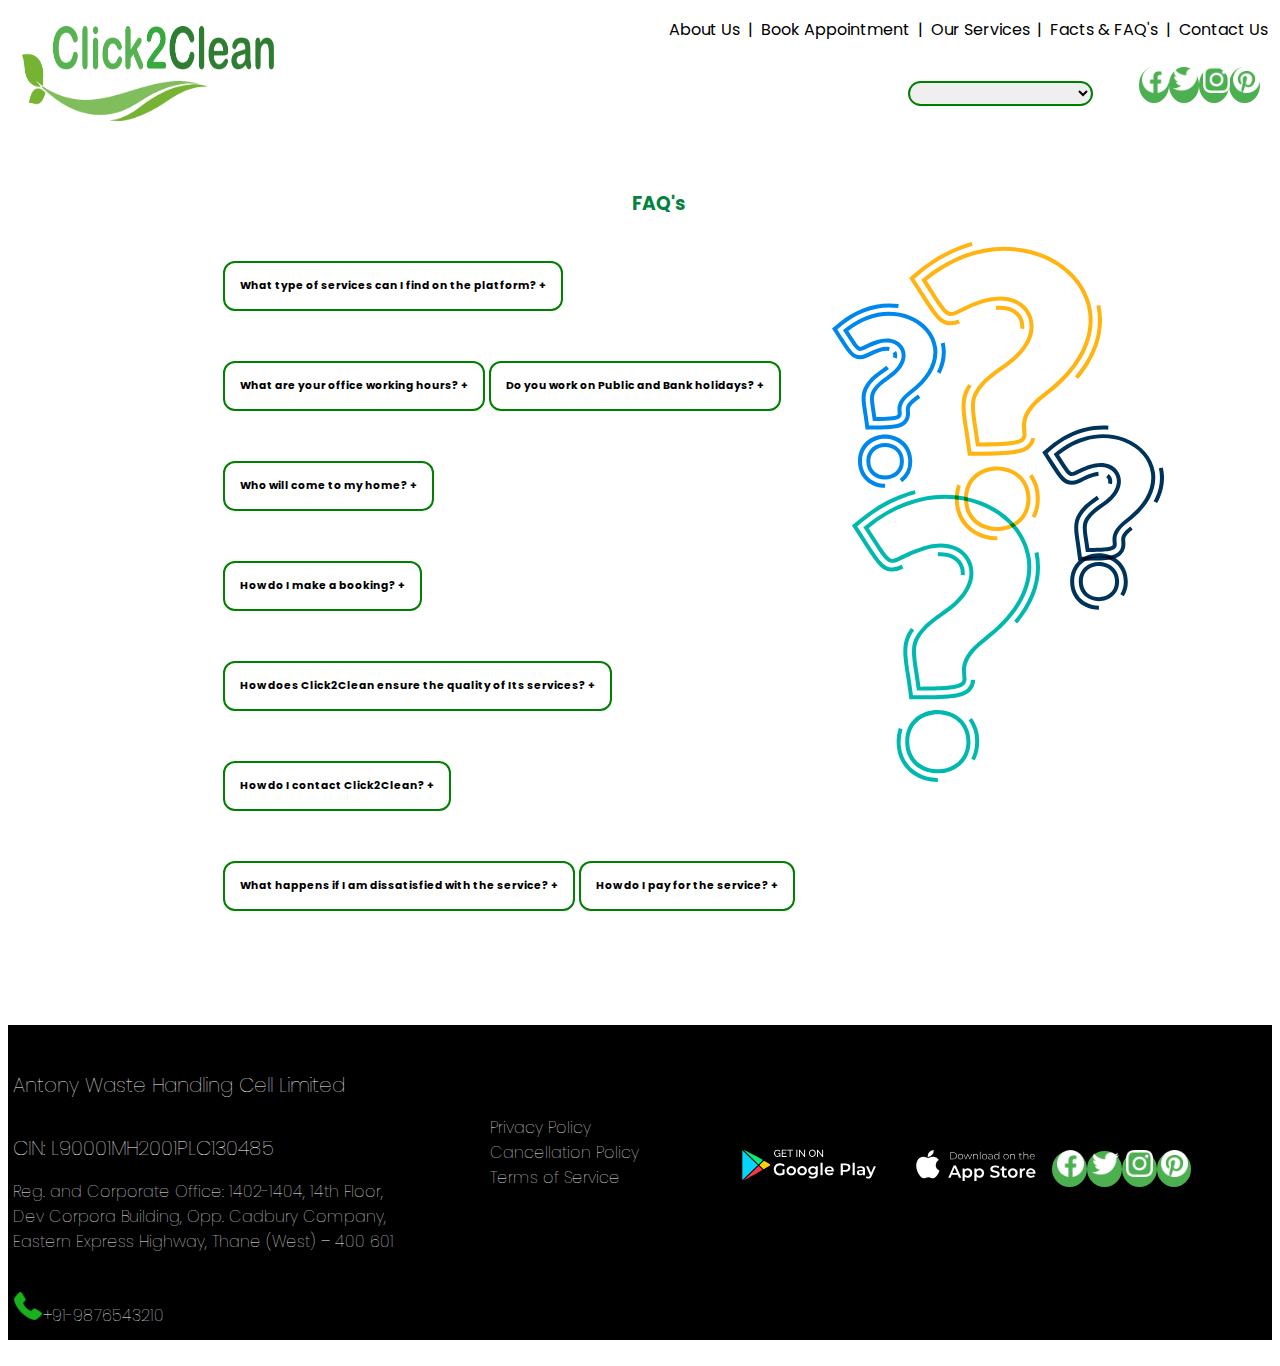
<file: facts.html>
<!DOCTYPE html>
<html lang="en">
<head>
    <meta charset="UTF-8">
    <meta name="viewport" content="width=device-width, initial-scale=1.0">
    <title>Click2Clean</title>
    <link href="https://cdn.jsdelivr.net/npm/bootstrap@5.3.2/dist/css/bootstrap.min.css" rel="stylesheet" integrity="sha384-T3c6CoIi6uLrA9TneNEoa7RxnatzjcDSCmG1MXxSR1GAsXEV/Dwwykc2MPK8M2HN" crossorigin="anonymous">
    <script src="https://cdn.jsdelivr.net/npm/bootstrap@5.3.2/dist/js/bootstrap.bundle.min.js" integrity="sha384-C6RzsynM9kWDrMNeT87bh95OGNyZPhcTNXj1NW7RuBCsyN/o0jlpcV8Qyq46cDfL" crossorigin="anonymous"></script>
    <link rel="shortcut icon" href="./Project-img/new-fav.webp" type="image/x-icon">
    <link rel="stylesheet" href="style.css">
    <style>
        .container-fluid
        {
            height: 150vh;
        }
        .about-us-main
        {
            height: 100vh;
            width: 66%;
            position: relative;
            left: 17%;
            top: 5vh;
            /* background-color: blue;   */
            display: flex;
        }
        .abt-col-1
        {
            height: 120vh;
            width: 70%;
            /* background-color: aqua; */
        }
        .abt-col-2
        {
            height: 90vh;
            width: 30%;
            margin-top: 3vh;
            /* background-color: rgb(19, 74, 74); */
        }

        .abt-col-1 h3
        {
            color: #048242;
            font-weight: bolder;
            position: relative;
            left: 70%;
        }
        .abt-col-1 p
        {
            text-align: left;
        }
        .about-us-img
        {
            height: 60vh;
            position: -webkit-sticky;
            position: sticky;
            margin-top: 5vh;
            margin-left: 10%;
            top: 0;
        }
        .dropdown {
             position: relative;
             display: inline-block;
        }

        .dropdown-content {
             display: none;
             position: absolute;
             background-color: #f9f9f9;
             min-width: 160px;
             box-shadow: 0px 8px 16px 0px rgba(0,0,0,0.2);
             padding: 12px 16px;
             z-index: 1;
        }

        .dropdown:hover .dropdown-content {
              display: block;
              font-size: 18px;
        }
        .new-h6
        {
            border: 2px solid green;
            padding: 15px;
            border-radius: 12px;
        }
    </style>
</head>
<body>
    <div class="container-fluid">
        <div class="nav">
            <div class="col-logo">
                <a href="index.html"><img class=    "logo" src="./click2clean-logo.png" alt=""></a>
            </div>
            <div class="col-navmenu">
                <div class="row-navbar">
                    <nav>
                        <li><a href="about.html">About Us</a></li><span>|</span>
                        <li><a href="bookapnmtn.html">Book Appointment</a></li><span>|</span>
                        <li><a href="oursrvc.html">Our Services</a></li><span>|</span>
                        <li><a href="facts.html">Facts & FAQ's</a></li><span>|</span>
                        <li><a href="contact.html">Contact Us</a></li>
                    </nav>
                </div>
                <div class="row-social">
                   <div class="select">
                     <select name="" id="">
                         <option value=""></option>
                         <option value="">Mumbai</option>
                         <option value="">Visakhapatanam</option>
                         <option value="">Visakhapatanam-neww</option>
                         <option value="">Hyd</option>
                         <option value="">Sec</option>
                         <option value="">Chennai</option>
                     </select>
                    </div>
                     <div class="social-icons">
                        <div class="icon-box">
                            <img class="icon-img" src="./facebook.png" alt="">
                        </div>
                        <div class="icon-box">
                            <img class="icon-img" src="./twitter.png" alt="">
                        </div>
                        <div  class="icon-box">
                            <img class="icon-img" src="./instagram.png" alt="">
                        </div>
                        <div class="icon-box">
                            <img class="icon-img" src="./pinterest.png" alt="">
                        </div>
                     </div>

                   
                </div>
            </div>
        </div>

      


        <div class="about-us-main">
            <div class="abt-col-1">
                <h3>FAQ's</h3>
             <div class="dropdown">
                <h6 class="new-h6">What type of services can I find on the platform? +</h6>
                <p class="dropdown-content">We have a host of services ranging from Deep Cleaning, Pest Control,
                     Sanitization, Drainage clearing, Sewage tank cleaning to Water tank cleaning.</p>
                </div>
                <div class="dropdown">
                    <h6 class="new-h6">What are your office working hours? +</h6>
                    <p class="dropdown-content">Our Customer service team can be reached from 9 AM to 9 PM, Sun-Sat. Our Office timings are from 10 AM to 7 PM, Mon-Sat.</p>
                    </div>
                    <div class="dropdown">
                    <h6 class="new-h6">Do you work on Public and Bank holidays? +</h6>
                    <p class="dropdown-content">Our services are offered on Public and Bank Holidays and the Customer Care department is also operational. However, our offices are not operational during Public and Bank holidays.</p>
                    </div>
                    <div class="dropdown">
                        <h6 class="new-h6">Who will come to my home? +</h6>
                        <p class="dropdown-content">Our chosen and verified partners will be assigned to complete your service request. We have a thorough process of vetting our partners.</p>
                        </div><br>
                        <div class="dropdown">
                            <h6 class="new-h6">How do I make a booking? +</h6>
                            <p class="dropdown-content">Simply download our app from the Apple App Store or Google Play store to book our services. You may also log on to www.Click2Clean.in for booking our services.</p>
                            </div>
                            <div class="dropdown">
                                <h6 class="new-h6">How does Click2Clean ensure the quality of Its services? +</h6>
                                <p class="dropdown-content">We impart training to our partners as per industry standards. We ensure our partners possess good experience and expertise. We also make sure that the equipment used by them is of the best quality and maintained with the highest possible standards.</p>
                                </div>
                                <div class="dropdown">
                                    <h6 class="new-h6">How do I contact Click2Clean? +</h6>
                                    <p class="dropdown-content">You can reach us via email at support@click2clean.in Through WhatsApp or Call us on - +91- 8515060606</p>
                                    </div>
                                    <div class="dropdown">
                                        <h6 class="new-h6">What happens if I am dissatisfied with the service? +</h6>
                                        <p class="dropdown-content">Please contact our customer service team via email/Phone/WhatsApp and let us know why you are dissatisfied. We will help you resolve the issue and ensure that you are served as per the company standards and satisfied with the service.</p>
                                        </div>
                                        <div class="dropdown">
                                            <h6 class="new-h6">How do I pay for the service? +</h6>
                                            <p class="dropdown-content">You can choose to pay for the service while booking the service or after the service is completed.</p>
                                            </div>
            </div>
            <div class="abt-col-2">
                <img class="about-us-img"  src="./faq's.svg" alt="">
            </div>
        </div>
        



        <div class="footer" style="position: relative; top: 0vh;">
            <div class="footer-col-1">
                <h5 id="#Footer-head">
                    Antony Waste Handling Cell Limited
                </h5>
                <h5>CIN: L90001MH2001PLC130485</h5>
                <h6>
                    Reg. and Corporate Office: 1402-1404, 14th Floor,
                    Dev Corpora Building, Opp. Cadbury Company,
                    Eastern Express Highway, Thane (West) – 400 601
                </h6>
                <h6><span><img src="./phone-call.png" height="30" alt=""></span>+91-9876543210</h6>
            </div>
            <div class="footer-col-2">
                <a href="#">Privacy Policy</a><br>
                <a href="#">Cancellation Policy</a><br>
                <a href="#">Terms of Service</a>
            </div>
            <div class="footer-col-3">
                <img src="./Google_Play img.svg" height="45vh" style="position: relative; top: 13vh; left: 5vh;" alt="">
                <img src="./app store.svg" height="45vh"  style="position: relative; top: 13vh; left: 7vh;" alt="">
            </div>
            <div class="footer-col-4">
                <div class="social-icon-footer">
                    <div class="foot-icon">
                        <img class="foot-img-new" src="./facebook.png" alt="">
                    </div>
                    <div class="foot-icon">
                        <img class="foot-img-new" src="./twitter.png" alt="">
                    </div>
                    <div class="foot-icon">
                        <img class="foot-img-new" src="./instagram.png" alt="">
                    </div>
                    <div class="foot-icon">
                        <img class="foot-img-new" src="./pinterest.png" alt="">
                    </div>
                </div>
            </div>
        </div>



    </div>
</body>
</html>
</file>
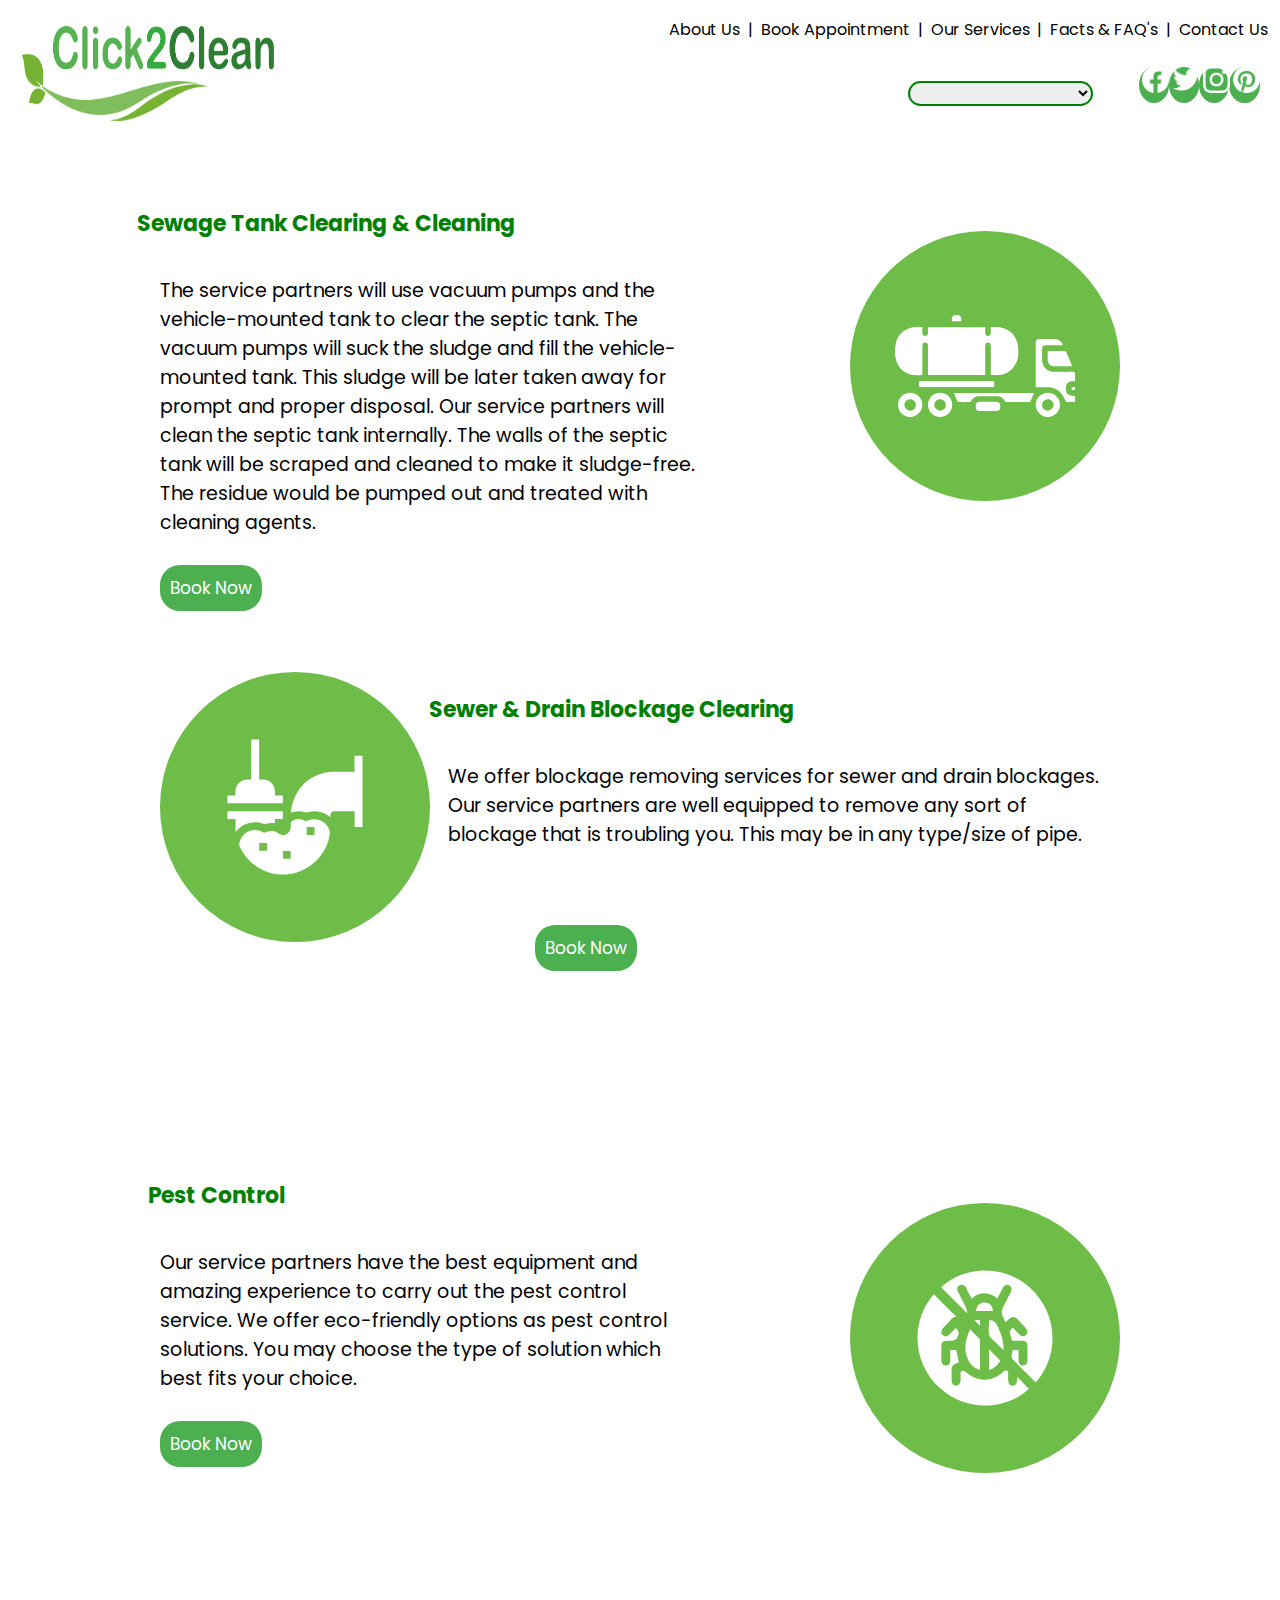
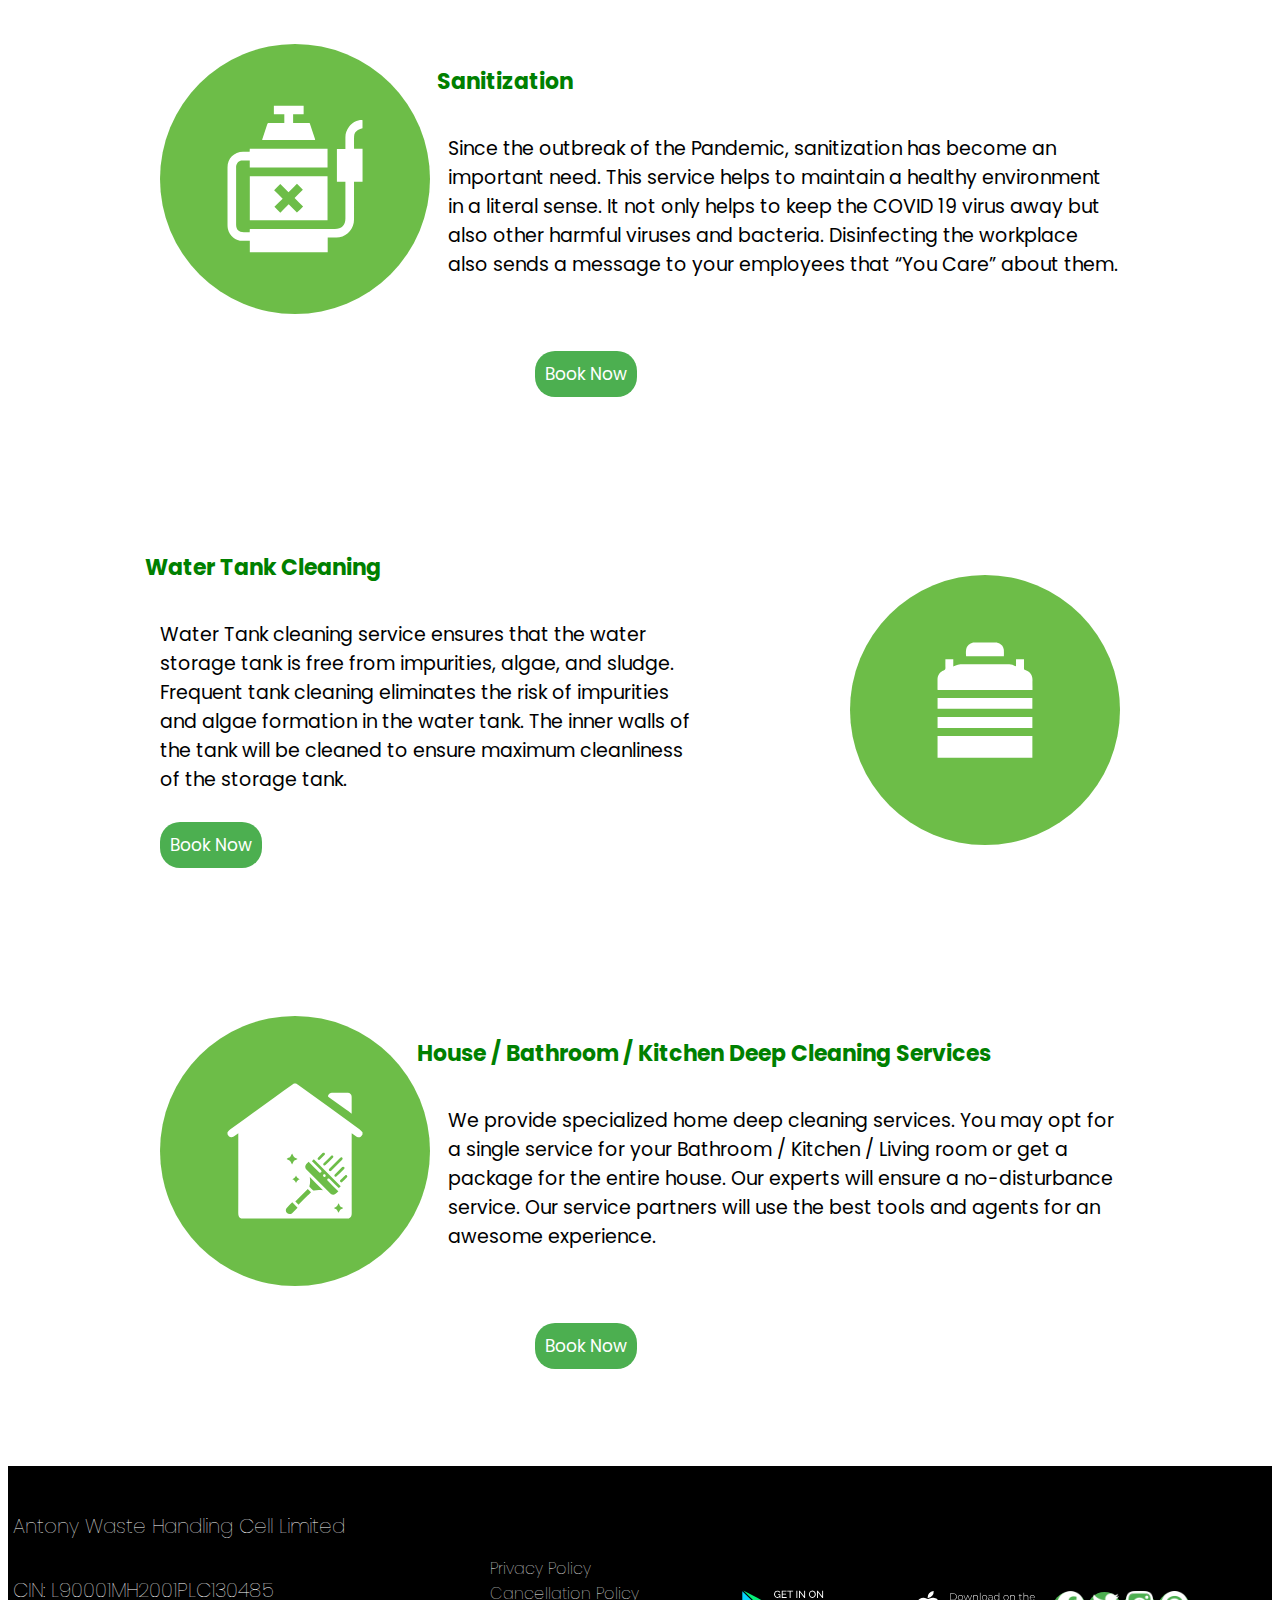
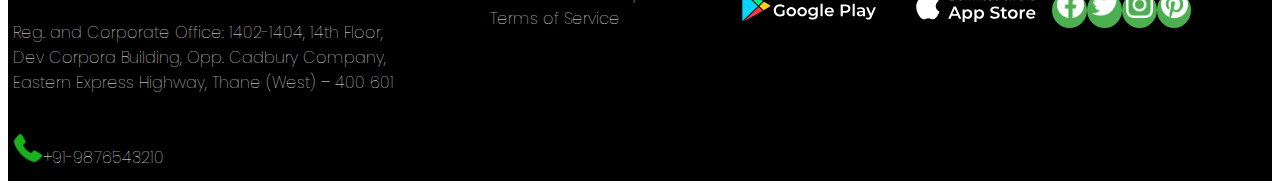
<file: oursrvc.html>
<!DOCTYPE html>
<html lang="en">
<head>
    <meta charset="UTF-8">
    <meta name="viewport" content="width=device-width, initial-scale=1.0">
    <title>Click2Clean</title>
    <link href="https://cdn.jsdelivr.net/npm/bootstrap@5.3.2/dist/css/bootstrap.min.css" rel="stylesheet" integrity="sha384-T3c6CoIi6uLrA9TneNEoa7RxnatzjcDSCmG1MXxSR1GAsXEV/Dwwykc2MPK8M2HN" crossorigin="anonymous">
    <script src="https://cdn.jsdelivr.net/npm/bootstrap@5.3.2/dist/js/bootstrap.bundle.min.js" integrity="sha384-C6RzsynM9kWDrMNeT87bh95OGNyZPhcTNXj1NW7RuBCsyN/o0jlpcV8Qyq46cDfL" crossorigin="anonymous"></script>
    <link rel="shortcut icon" href="./Project-img/new-fav.webp" type="image/x-icon">
    <link rel="stylesheet" href="style.css">
    <style>
        .container-fluid
        {
            height: 180vh;
        }
        .our-service
        {
            height: 180vh;
            width: 76%;
            position: relative;
            left: 12%;
            /* background-color: rgb(164, 198, 164); */
        }
        .row-srvc
        {
            height: 40vh;
            width: 100%;
            /* background-color: aqua; */
            margin-bottom: 14vh;
            position: relative;
            top: 5vh;
        }
        .row-srvc h5
        {
            position: relative;
            top: 0vh;
            left: -66.3%;
            font-size: 22px;
            font-weight: bold;
            color: green;
        }
        .row-srvc p
        {
            font-size: 19px;
            text-align: left;
        }
        .srvc-img-1
        {
            height: 30vh;
            float: right;
            margin: 0px 0 0 150px;
            position: relative;
            top: -5vh;
        }
        .srvc-img-2
        {
            height: 30vh;
            float: left;
            margin-top: 15vh;
            position: relative;
            top: -25vh;
        }
        .btn-1
       {
        background-color: #4caf50;
        border-radius: 20px;
        position: relative; 
        top: 1vh;
        font-size: 17px;
        /* left: 50%; */
        border: none;
        padding: 10px;
        color: white;
       }
       .btn-1:hover,.btn-2:hover
       {
        background-color: #fff;
        color: black;
        border: 1px solid black;
       }
       .btn-2
       {
        
        background-color: #4caf50;
        border-radius: 20px;
        position: relative;
        top: -8vh;
        left: 11%;
        font-size: 17px;
        border: none;
        padding: 10px;
        color: white;
       }
       .row-srvc .head-2
       {
        position: relative;
        left: -37.5%;
       }
       .row-srvc .para-2
       {
        margin-left: 30%;
        text-align: left;
        height: 30vh;
       }
       .row-srvc .head-1
       {
        position: relative;
            top: 0vh;
            left: -87.3%;
            font-size: 22px;
            font-weight: bold;
            color: green;
       }
       .row-srvc .para-1
       {
        font-size: 19px;
        text-align: left;
       }
    </style>
</head>
<body>
    <div class="container-fluid">
        <div class="nav">
            <div class="col-logo">
                <a href="index.html"><img class=    "logo" src="./click2clean-logo.png" alt=""></a>
            </div>
            <div class="col-navmenu">
                <div class="row-navbar">
                    <nav>
                        <li><a href="about.html">About Us</a></li><span>|</span>
                        <li><a href="bookapnmtn.html">Book Appointment</a></li><span>|</span>
                        <li><a href="oursrvc.html">Our Services</a></li><span>|</span>
                        <li><a href="facts.html">Facts & FAQ's</a></li><span>|</span>
                        <li><a href="contact.html">Contact Us</a></li>
                    </nav>
                </div>
                <div class="row-social">
                   <div class="select">
                     <select name="" id="">
                         <option value=""></option>
                         <option value="">Mumbai</option>
                         <option value="">Visakhapatanam</option>
                         <option value="">Visakhapatanam-neww</option>
                         <option value="">Hyd</option>
                         <option value="">Sec</option>
                         <option value="">Chennai</option>
                     </select>
                    </div>
                     <div class="social-icons">
                        <div class="icon-box">
                            <img class="icon-img" src="./facebook.png" alt="">
                        </div>
                        <div class="icon-box">
                            <img class="icon-img" src="./twitter.png" alt="">
                        </div>
                        <div  class="icon-box">
                            <img class="icon-img" src="./instagram.png" alt="">
                        </div>
                        <div class="icon-box">
                            <img class="icon-img" src="./pinterest.png" alt="">
                        </div>
                     </div>

                   
                </div>
            </div>
        </div>

      
        <div class="our-service">
            <div class="row-srvc">
                <h5 style="position: relative; left:-63%;">Sewage Tank Clearing & Cleaning</h5>
                <img class="srvc-img-1" src="./srvc-1.svg" height="30vh" alt="">
                <p>The service partners will use vacuum pumps and the vehicle-mounted 
                    tank to clear the septic tank. The vacuum pumps will suck the sludge
                     and fill the vehicle-mounted tank. This sludge will be later taken 
                     away for prompt and proper disposal. Our service partners will clean 
                     the septic tank internally. The walls of the septic tank will be 
                     scraped and cleaned to make it sludge-free. The residue would be 
                     pumped out and treated with cleaning agents.</p>

                     <button class="btn-1">Book Now</button>
            </div>
            <div class="row-srvc">
                <h5 class="head-2" style="position: relative; left:-34%;">Sewer & Drain Blockage Clearing</h5>
                <img class="srvc-img-2" src="./srvc-2.svg" height="30vh" alt="">
                <p class="para-2">We offer blockage removing services for sewer and drain blockages. Our service 
                    partners are well equipped to remove any sort of blockage that is troubling you.
                     This may be in any type/size of pipe.</p>
                     <button class="btn-2" style="position: relative; top: -14vh;">Book Now</button>
            </div>
            <div class="row-srvc">
                <h5 class="head-1" style="position: relative; left:-87%;">Pest Control</h5>
                <img class="srvc-img-1" src="./srvc-3.svg" height="30vh" alt="">
                <p class="para-1">Our service partners have the best equipment and amazing experience to carry 
                    out the pest control service. We offer eco-friendly options as pest control solutions. You may choose the type of solution which best fits your choice.</p>

                     <button class="btn-1">Book Now</button>
            </div>
            <div class="row-srvc">
                <h5 class="head-2" style="position: relative; left: -57%;">Sanitization</h5>
                <img class="srvc-img-2" src="./srvc-4.svg" height="30vh" alt="">
                <p class="para-2">Since the outbreak of the Pandemic, sanitization has become an
                     important need. This service helps to maintain a healthy environment in a literal
                      sense. It not only helps to keep the COVID 19 virus away but also other harmful 
                      viruses and bacteria. Disinfecting the workplace also sends a message to your employees that “You Care” about them.                </p>
                     <button class="btn-2">Book Now</button>
            </div>
            <div class="row-srvc">
                <h5 style="position: relative; left:-77%;">Water Tank Cleaning</h5>
                <img class="srvc-img-1" src="./srvc-5.svg" height="30vh" alt="">
                <p>Water Tank cleaning service ensures that the water storage tank is free from impurities,
                     algae, and sludge. Frequent tank cleaning eliminates the risk of impurities and algae formation
                      in the water tank. The inner walls of the tank will be cleaned to ensure maximum cleanliness of the storage tank.</p>

                     <button class="btn-1">Book Now</button>
            </div>
            <div class="row-srvc">
                <h5 class="head-2" style="position: relative; left: -13.5%;">House / Bathroom / Kitchen Deep Cleaning Services</h5>
                <img class="srvc-img-2" src="./srvc-6.svg" height="30vh" alt="">
                <p class="para-2">We provide specialized home deep cleaning services. You may opt for a single service for your Bathroom
                     / Kitchen / Living room or get a package for the entire house. Our experts will ensure a no-disturbance service. 
                     Our service partners will use the best tools and agents for an awesome experience.</p>
                     <button class="btn-2">Book Now</button>
            </div>
        </div>




        <div class="footer" style="position: relative; top: 0vh;">
            <div class="footer-col-1">
                <h5 id="#Footer-head">
                    Antony Waste Handling Cell Limited
                </h5>
                <h5>CIN: L90001MH2001PLC130485</h5>
                <h6>
                    Reg. and Corporate Office: 1402-1404, 14th Floor,
                    Dev Corpora Building, Opp. Cadbury Company,
                    Eastern Express Highway, Thane (West) – 400 601
                </h6>
                <h6><span><img src="./phone-call.png" height="30" alt=""></span>+91-9876543210</h6>
            </div>
            <div class="footer-col-2">
                <a href="#">Privacy Policy</a><br>
                <a href="#">Cancellation Policy</a><br>
                <a href="#">Terms of Service</a>
            </div>
            <div class="footer-col-3">
                <img src="./Google_Play img.svg" height="45vh" style="position: relative; top: 13vh; left: 5vh;" alt="">
                <img src="./app store.svg" height="45vh"  style="position: relative; top: 13vh; left: 7vh;" alt="">
            </div>
            <div class="footer-col-4">
                <div class="social-icon-footer">
                    <div class="foot-icon">
                        <img class="foot-img-new" src="./facebook.png" alt="">
                    </div>
                    <div class="foot-icon">
                        <img class="foot-img-new" src="./twitter.png" alt="">
                    </div>
                    <div class="foot-icon">
                        <img class="foot-img-new" src="./instagram.png" alt="">
                    </div>
                    <div class="foot-icon">
                        <img class="foot-img-new" src="./pinterest.png" alt="">
                    </div>
                </div>
            </div>
        </div>



    </div>
</body>
</html>
</file>
<file: style.css>
@import url('https://fonts.googleapis.com/css2?family=Poppins:wght@300;400;500;600;700;800;900&display=swap');
* {
    font-family: 'Poppins', sans-serif;
  }
    .container-fluid
    {
        height: 410vh;
        width: 100%;
        /* background-color: aqua; */
    }
    .new-year
    {
        display: none;
    }
    .nav
    {
        height: 13vh;
        width: 100%;
        background-color: #fff;
        display: flex;
        
    }
    .col-logo
    {
        height: 15vh;
        width: 20%;
    }
    .logo
    {
        height: 10.5vh;
        width: 100%;
        margin: 1.5vh;
        margin-top: 2vh;
    }
    .col-navmenu
    {
        height: 15vh;
        width: 48%;
        /* background-color: blueviolet; */
        position: relative;
        left: 32%;
    }
    .row-navbar
    {
        height: 6vh;
        width: 100%;
        /* background-color: rgb(166, 166, 205); */
    }
    .row-social
    {
        height: 6vh;
        width: 100%;
        /* background-color: rgb(20, 109, 109); */
    }
    nav
    {
        display: flex;
        justify-content: space-around;
        position: relative;
        top: 1vh;
    }
    a
    {
        text-decoration: none;
        /* margin: 1vh; */
        color: #000;
    }
    li
    {
        list-style: none;
    }
    .select
    {
        width: 50%;
    }
    select
    {
        position: relative;
        top: 2vh;
        left: 80%;
        border: 2px solid green;
        border-radius: 30px;
    }
    option
    {
        border-radius: 30px;
    }
    .social-icons
    {
        height: 8vh;
        width: 20%;
        /* background-color: #000; */
        position: relative;
        top: -2.3vh;
        left: 78%;
        display: flex;
        justify-content: space-around;
    }
    .icon-box
    {
        height: 4vh;
        width: 4vh;
        background-color: #4caf50;
        border-radius: 50%;
    }
    .icon-img
    {
        height: 3vh;
        width: 3vh;
        position: relative;
        left: 13%;
        top: -0.1vh;
        
    }#img1
    {
        height: 60vh;
        filter: opacity(0.9);
    }
    #text
    {
        font-size: 35px;
        position: relative;
        top: -40vh;
        /* left: 10%; */
        color: white;
        margin-left: 10%;
    }
    .fixed-position
    {
        height: 54vh;
        width: 20%;
        background-color: rgba(0, 0, 0, 0.486);
        position: relative;
        top: -78vh;
        left: 78%;
        border-radius: 15px;
    }
    .fix-ver
    {
        height: 54vh;
        width: 20%;
        background-color: #fff;
        position: relative;
        left: 80%;
        border-radius: 0px 12px 12px 0;
    }
    .lft-icon
    {
        height: 9vh;
        width: 100%;
        border: 1px solid rgb(93, 92, 92);
        position: relative;
        /* top: -54vh; */
    }
    .fix{
        height: 9vh;
        width: 80%;
        border: 1px solid rgb(93, 92, 92);
        position: relative;
        top: -54vh;
    }
    .lft-img
    {
        height: 4vh;
        position: relative;
        top: 2vh;
        left: 2vh;
    }
    h5
    {
        text-align: end;
        color: white;
        font-size: 20px;
        position: relative;
        top: 2vh;
        left: -7vh;
    }
    .services
    {
        height: 140vh;
        width: 100%;
        position: relative;
        top: -70vh;
    }
    .services h3
    {
        text-align: center;
    }
    .row-1
    {
        height: 70vh;
        width: 100%;
        /* background-color: aqua; */
        display: flex;
        justify-content: space-around;
    }
    .row-1 .col-1, .col-2, .col-3
    {
        height: 66vh;
        width: 23%;
        background-color: #fff;
        position: relative;
        top: 2vh;
        border-radius: 12px;
    }
    .row-1 .col-1
    {
        background-image: url(./sewege\ drain.jpg);
        background-repeat: no-repeat;
        background-size: cover;
    }
    .row-2 .col-4
    {
        background-image: url(./deep\ cleaning\ img.jpg);
        background-repeat: no-repeat;
        background-size: cover;
        /* border: 1px solid green; */
    
    }
    .col-21
    {
        height: 31vh;
        /* background-color: blueviolet; */
        border-radius: 12px;
    }
    .col-22
    {
        height: 31vh;
        /* background-color: blueviolet; */
        border-radius: 12px;
        position: relative;
        top: 4vh;
    }
    .row-2
    {
        height: 73vh;
        width: 100%;
        /* background-color: aqua; */
        display: flex;
        justify-content: space-around;
        margin-top: 5vh;
    }
    .col-4,.col-5,.col-6,.col-7
    {
        height: 66vh;
        width: 23%;
        background-color: #fff;
        position: relative;
        top: 0vh;
        border-radius: 12px;
    }
    .main-about
    {
        height: 37vh;
        width: 100%;
        background-color: #4caf50;
        position: relative;
        top: -60vh;
        /* left: 20%; */
    }
    .about
    {
        height: 37vh;
        width: 60%;
        position: relative;
        /* top: -60vh; */
        left: 20%;
        background-color: #4caf50;
        color: white;
        padding-top: 3vh;
        padding-bottom: 1vh;
    }
    .about h4,p
    {
        text-align: center;
        
    }
    .about button
    {
        position: relative;
        left: 42%;
        top: -1vh;
        left: 43%;
        border: none;
        width: 10%;
        background-color: #4caf50;
        color: white;
        height: 10vh;
        border-radius: 12px;
        margin: 2vh;
    }
    .Testimonials
    {
        height: 60vh;
        width: 70%;
        /* background-color: #933131; */
        position: relative;
        top: -55vh;
        left: 15%;
        display: flex;
        justify-content: space-around;
    }
    .col-ts1,.col-ts2,.col-ts3
    {
        height: 48vh;
        width: 25%;
        /* background-color: aqua; */
        border-radius: 12px;
        border: 1px solid #4caf50;
        position: relative;
        left: -8%;
        top: 15vh;
    }
    .qtsn-box
    {
        height: 12vh;
        width: 10vh;
        position: relative;
        left: 33%;
        top: -1.1vh;
        background-color: #4caf50;
        padding: 4vh;
        border-radius: 50%;
    }
    .qsn-img
    {
        height: 3vh;
        width: 3vh;
    }
    .qr-section
    {
        height: 50vh;
        width: 100%;
        background-color: #4caf50;
        position: relative;
        top: -52vh;
        background-image: url(./img\(qr\).jpg);
        background-repeat: no-repeat;
        background-size: cover;
    }
    .qr
    {
        height: 44vh;
        width: 15%;
        background-color: rgba(0, 0, 0, 0.486);
        border-radius: 15px;
        position: relative;
        top: 3vh;
        left: 5%;
    
    }
    .qr h3
    {
        color: white;
        font-size: 24px;
        margin: 15px;
        margin-top: 1vh;
    }
    .qr p 
    {
        color: white;
        font-size: 14px;
        text-align: center;
        margin: 5px;

    }
    .qr-img
    {
        height: 12vh;
        position: relative;
        margin: 5px;
        left: 25%;
    }
    .footer
    {
        height: 35vh;
        width: 100%;
        display: flex;
        justify-content: space-around;
        background-color: black;
        position: relative;
        top: -50vh;
    }
    .footer-col-1
    {
        height: 35vh;
        width: 32%;
        /* background-color: aqua; */
    }
    .footer-col-2,.footer-col-4{
        height: 35vh;
        width: 20%;
        position: relative;
        left: 5%;
    }
    .footer-col-4{
        position: relative;
        left: 0%;
    }
    .footer-col-2 a
    {
        color: white;
        position: relative;
        top: 10vh;
        font-weight: lighter;
    }
    .footer-col-2 a:hover
    {
        color: #048242;
    }
    .footer-col-3
    {
        height: 35vh;
        width: 25%;
        /* background-color: #fff; */
    }
    .footer-col-1 h5
    {
        position: relative;
        left: 0%;
        text-align: left;
        margin-top: 3vh;
        font-weight: lighter;
    }
    #Footer-head:hover
    {
        color: #048242;
    }
    
    .footer-col-1 h6
    {
        color: white;
        font-size: 16px;
        margin-top: 3vh;
        font-weight: lighter;
    }
    .social-icon-footer
    {
        height: 6vh;
        width: 55%;
        position: relative;
        top: 14vh;
        left: 15%;
        /* background-color: #fff; */
        display: flex;
        justify-content: space-around;
    }
    .social-icon-footer .foot-icon{
        height: 4vh;
        width: 4vh;
        background-color:#4caf50;
        border-radius: 50%;
    }
    .foot-img-new
    {
        height: 3vh;
        width: 3vh;
        position: relative;
        left: 13%;
        top: -3%;
    }
    .new-year
    {
        display: none;
    }

    @media screen and (max-width:430px){
        .social-icons
        {
            display: none;
        }
        .row-navbar
        {
            display: none
        }
        select
        {
            display: none;
            position: relative;
            left: 0%;
        }
        .nav
        {
            height: 8vh;
            width: 100%;
            background-color: #fff;
            display: flex;
        
        }
        .col-logo
        {
             height: 8vh;
             width: 40%;
        }
        .logo
        {
             height: 4.5vh;
             width: 100%;
             margin: 1.5vh;
             margin-top: 2vh;
        }
        .col-navmenu
        {
            display: none;
        }
        #img1
       {
             height: 50vh;
             filter: opacity(0.9);
       }
       #text
         {
             font-size: 25px;
             position: relative;
             top: -30vh;
             left: 10%;
             color: black;
        }
       .fixed-position
       {
        display: none;
       }
       .wish
       {
        display: none;
       }
       body {
        font-family: 'Arial', sans-serif;
        background-color: #f0f0f0;
        margin: 0;
        display: flex;
        align-items: center;
        justify-content: center;
        height: 100vh;
    }
    
    .container {
        text-align: center;
        padding: 20px;
        border-radius: 8px;
        background-color: #fff;
        box-shadow: 0 0 10px rgba(0, 0, 0, 0.1);
    }
    
    h1 {
        color: #3498db;
    }
    
    p {
        color: #333;
    }
    .new-year
    {
        display: block;
    }
    .btn-2024
    {
        background-color: #4caf50;
        border-radius: 20px; 
        border: none;
        padding: 10px;
        color: white;

    }
    .btn-2024:hover
    {
     background-color: #4f5ecd;
     color: white;
     /* border: 1px solid black; */
    }
    }
</file>
